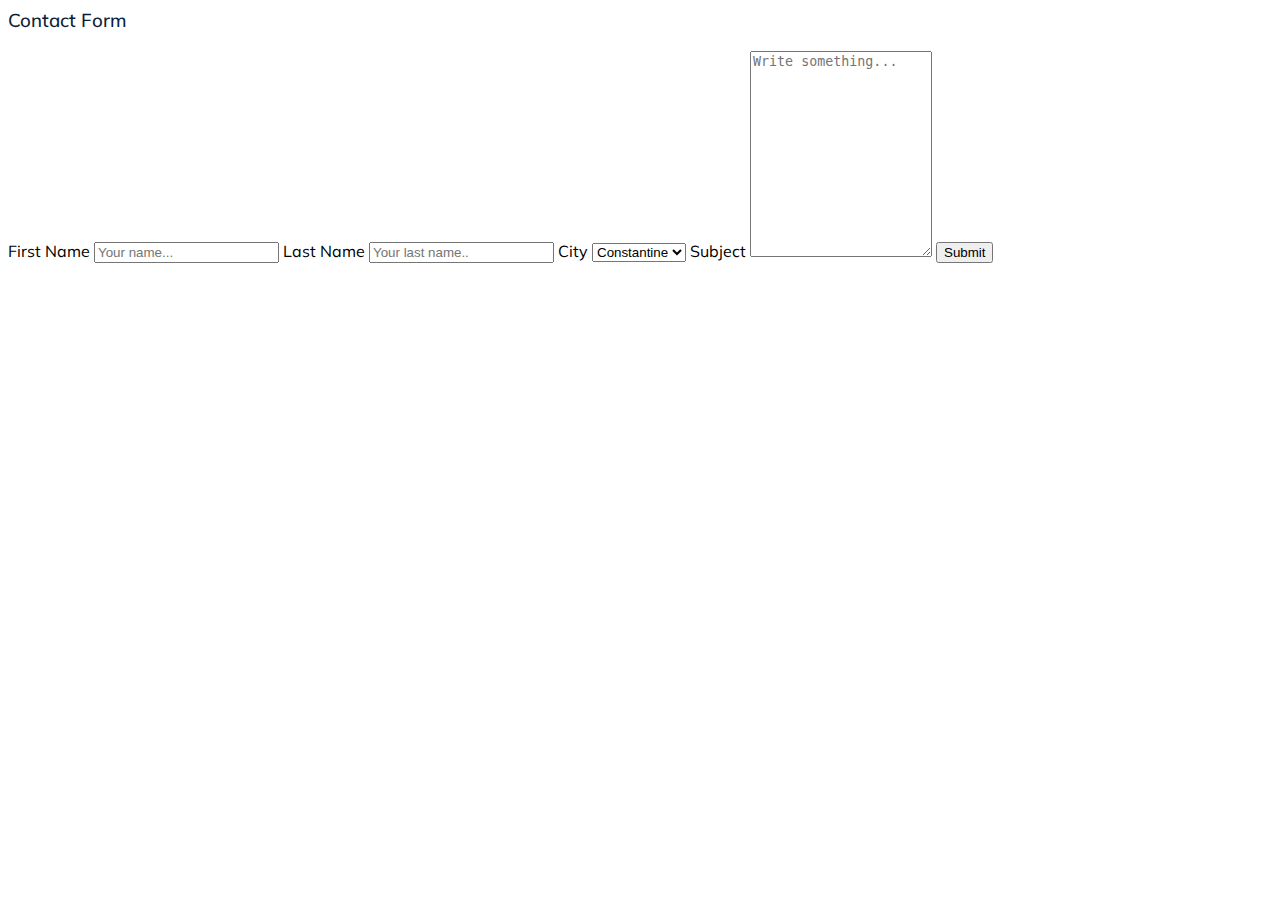
<file: contact.html>
<!DOCTYPE html>
<html lang="en">
<head>
    <meta charset="UTF-8">
    <meta http-equiv="X-UA-Compatible" content="IE=edge">
    <meta name="viewport" content="width=device-width, initial-scale=1.0">
    <link href="style.css" rel="stylesheet">
    <title>Document</title>
</head>
<body>
    <h3>Contact Form</h3>
    <div class="container">

       <form >
         <label for="fname">First Name</label>
         <input type="text" id="fname" name="firstname" placeholder="Your name...">

         <label for="lname">Last Name </label>
         <input type="text" id="lname" name="lastname" placeholder="Your last name..">
           <label  for="city" > City </label>
           <select id="city" name="city" > 
           <option value="constantine">Constantine</option>
           <option value="alger" > Alger</option>
           <option value="oran">Oran</option>
           <option value="batna">Batna</option>
           </select>

            <label for="subject">Subject </label>
            <textarea id="subject" name="subject" placeholder="Write something..." style="height: 200px"></textarea>

              <input type="submit" value="Submit">
             
    



       </form>




    </div>
</body>
</html>
</file>
<file: style.css>
@import url("https://fonts.googleapis.com/css?family=Barlow:300,400,500,600,700,900|Muli:300,400,500,600,700,800,900&display=swap");.white-bg{background:#ffffff}.gray-bg{background:#f5f5f5}.gray-bg{background:#f7f7fd}.white-bg{background:#fff}.black-bg{background:#16161a}.theme-bg{background:#fb246a}.brand-bg{background:#f1f4fa}.testimonial-bg{background:#f9fafc}.white-color{color:#fff}.black-color{color:#16161a}.theme-color{color:#fb246a}.boxed-btn{background:#fff;color:#fb246a !important;display:inline-block;padding:18px 44px;font-family:"Muli",sans-serif;font-size:14px;font-weight:400;border:0;border:1px solid #fb246a;letter-spacing:3px;text-align:center;color:#fb246a;text-transform:uppercase;cursor:pointer}.boxed-btn:hover{background:#fb246a;color:#fff !important;border:1px solid #fb246a}.boxed-btn:focus{outline:none}.boxed-btn.large-width{width:220px}[data-overlay]{position:relative;background-size:cover;background-repeat:no-repeat;background-position:center center}[data-overlay]::before{position:absolute;left:0;top:0;right:0;bottom:0;content:""}[data-opacity="1"]::before{opacity:0.1}[data-opacity="2"]::before{opacity:0.2}[data-opacity="3"]::before{opacity:0.3}[data-opacity="4"]::before{opacity:0.4}[data-opacity="5"]::before{opacity:0.5}[data-opacity="6"]::before{opacity:0.6}[data-opacity="7"]::before{opacity:0.7}[data-opacity="8"]::before{opacity:0.8}[data-opacity="9"]::before{opacity:0.9}body{font-family:"Muli",sans-serif;font-weight:normal;font-style:normal}h1,h2,h3,h4,h5,h6{font-family:"Muli",sans-serif;color:#0b1c39;margin-top:0px;font-style:normal;font-weight:500;text-transform:normal}p{font-family:"Muli",sans-serif;color:#506172;font-size:16px;line-height:30px;margin-bottom:15px;font-weight:normal}.bg-img-1{background-image:url(../img/slider/slider-img-1.jpg)}.bg-img-2{background-image:url(../img/background-img/bg-img-2.jpg)}.cta-bg-1{background-image:url(../img/background-img/bg-img-3.jpg)}.img{max-width:100%;-webkit-transition:all .3s ease-out 0s;-moz-transition:all .3s ease-out 0s;-ms-transition:all .3s ease-out 0s;-o-transition:all .3s ease-out 0s;transition:all .3s ease-out 0s}.f-left{float:left}.f-right{float:right}.fix{overflow:hidden}.clear{clear:both}a,.button{-webkit-transition:all .3s ease-out 0s;-moz-transition:all .3s ease-out 0s;-ms-transition:all .3s ease-out 0s;-o-transition:all .3s ease-out 0s;transition:all .3s ease-out 0s}a:focus,.button:focus{text-decoration:none;outline:none}a{color:#635c5c}a:hover{color:#fff}a:focus,a:hover,.portfolio-cat a:hover,.footer -menu li a:hover{text-decoration:none}a,button{color:#fff;outline:medium none}button:focus,input:focus,input:focus,textarea,textarea:focus{outline:0}.uppercase{text-transform:uppercase}input:focus::-moz-placeholder{opacity:0;-webkit-transition:.4s;-o-transition:.4s;transition:.4s}.capitalize{text-transform:capitalize}h1 a,h2 a,h3 a,h4 a,h5 a,h6 a{color:inherit}ul{margin:0px;padding:0px}li{list-style:none}hr{border-bottom:1px solid #eceff8;border-top:0 none;margin:30px 0;padding:0}.theme-overlay{position:relative}.theme-overlay::before{background:#1696e7 none repeat scroll 0 0;content:"";height:100%;left:0;opacity:0.6;position:absolute;top:0;width:100%}.overlay{position:relative;z-index:0}.overlay::before{position:absolute;content:"";top:0;left:0;width:100%;height:100%;z-index:-1}.overlay2{position:relative;z-index:0}.overlay2::before{position:absolute;content:"";background-color:#2E2200;top:0;left:0;width:100%;height:100%;z-index:-1;opacity:0.5}.section-padding{padding-top:120px;padding-bottom:120px}.separator{border-top:1px solid #f2f2f2}.mb-90{margin-bottom:90px}@media (max-width: 767px){.mb-90{margin-bottom:30px}}@media (min-width: 768px) and (max-width: 991px){.mb-90{margin-bottom:45px}}.owl-carousel .owl-nav div{background:rgba(255,255,255,0.8) none repeat scroll 0 0;height:40px;left:20px;line-height:40px;font-size:22px;color:#646464;opacity:1;visibility:visible;position:absolute;text-align:center;top:50%;transform:translateY(-50%);transition:all 0.3s ease 0s;width:40px}.owl-carousel .owl-nav div.owl-next{left:auto;right:-30px}.owl-carousel .owl-nav div.owl-next i{position:relative;right:0;top:1px}.owl-carousel .owl-nav div.owl-prev i{position:relative;right:1px;top:0px}.owl-carousel:hover .owl-nav div{opacity:1;visibility:visible}.owl-carousel:hover .owl-nav div:hover{color:#fff;background:#ff3500}.btn{background:#fb246a;-moz-user-select:none;text-transform:capitalize;color:#fff;cursor:pointer;display:inline-block;font-size:14px;font-weight:500;letter-spacing:1px;line-height:0;margin-bottom:0;padding:27px 44px;border-radius:0px;margin:10px;cursor:pointer;transition:color 0.4s linear;position:relative;z-index:1;border:0;overflow:hidden;margin:0}.btn::before{content:"";position:absolute;left:0;top:0;width:101%;height:101%;background:#da2461;z-index:1;border-radius:5px;transition:transform 0.5s;transition-timing-function:ease;transform-origin:0 0;transition-timing-function:cubic-bezier(0.5, 1.6, 0.4, 0.7);transform:scaleX(0);border-radius:0}.btn:hover::before{transform:scaleX(1);color:#fff !important;z-index:-1}.head-btn2{background:none;border:1px solid #fb246a;color:#fb246a}@media only screen and (min-width: 992px) and (max-width: 1199px){.head-btn2{padding:27px 34px}}.head-btn2::before{color:#fff !important}.head-btn2:hover{color:#fff}.head-btn1{margin-right:5px}@media only screen and (min-width: 992px) and (max-width: 1199px){.head-btn1{padding:27px 27px}}.border-btn4{border:1px solid #fff;color:#fff}.btn.focus,.btn:focus{outline:0;box-shadow:none}.border-btn{border:1px solid #fb246a;color:#fb246a;font:"Muli",sans-serif;background:none;-moz-user-select:none;padding:27px 44px;margin:0px;text-transform:capitalize;cursor:pointer;display:inline-block;font-size:14px;font-weight:500;letter-spacing:1px;margin-bottom:0;border-radius:0px;position:relative;transition:color 0.4s linear;position:relative;overflow:hidden;margin:0}.border-btn::before{border:1px solid transparent;content:"";position:absolute;left:0;top:0;width:120%;height:105%;background:#da2461;z-index:-1;transition:transform 0.5s;transition-timing-function:ease;transform-origin:0 0;transition-timing-function:cubic-bezier(0.5, 1.6, 0.4, 0.7);transform:scaleY(0);border-radius:0}.border-btn:hover::before{transform:scaleY(1);order:2px solid transparent}.post-btn{border-radius:5px;padding:30px 55px}.border-btn2{border:1px solid #8b92dd;color:#8b92dd;font:"Muli",sans-serif;background:none;-moz-user-select:none;padding:19px 69px;margin:0px;text-transform:uppercase;cursor:pointer;display:inline-block;font-size:14px;font-weight:500;letter-spacing:1px;margin-bottom:0;border-radius:5px;position:relative;transition:color 0.4s linear;position:relative;overflow:hidden;margin:0}@media (max-width: 767px){.border-btn2{padding:19px 30px}}.border-btn2::before{border:1px solid transparent;content:"";position:absolute;left:0;top:0;width:101%;height:101%;background:#8b92dd;z-index:-1;transition:transform 0.5s;transition-timing-function:ease;transform-origin:0 0;transition-timing-function:cubic-bezier(0.5, 1.6, 0.4, 0.7);transform:scaleY(0);border-radius:0px}.border-btn2:hover::before{transform:scaleY(1);order:2px solid transparent}.breadcrumb>.active{color:#888}#scrollUp{background:#fb246a;height:50px;width:50px;right:31px;bottom:18px;color:#fff;font-size:20px;text-align:center;border-radius:50%;line-height:48px;border:2px solid transparent}@media (max-width: 767px){#scrollUp{right:16px}}#scrollUp:hover{color:#fff}.sticky-bar{left:0;margin:auto;position:fixed;top:0;width:100%;-webkit-box-shadow:0 10px 15px rgba(25,25,25,0.1);box-shadow:0 10px 15px rgba(25,25,25,0.1);z-index:9999;-webkit-animation:300ms ease-in-out 0s normal none 1 running fadeInDown;animation:300ms ease-in-out 0s normal none 1 running fadeInDown;-webkit-box-shadow:0 10px 15px rgba(25,25,25,0.1);background:#fff}.mt-5{margin-top:5px}.mt-10{margin-top:10px}.mt-15{margin-top:15px}.mt-20{margin-top:20px}.mt-25{margin-top:25px}.mt-30{margin-top:30px}.mt-35{margin-top:35px}.mt-40{margin-top:40px}.mt-45{margin-top:45px}.mt-50{margin-top:50px}.mt-55{margin-top:55px}.mt-60{margin-top:60px}.mt-65{margin-top:65px}.mt-70{margin-top:70px}.mt-75{margin-top:75px}.mt-80{margin-top:80px}.mt-85{margin-top:85px}.mt-90{margin-top:90px}.mt-95{margin-top:95px}.mt-100{margin-top:100px}.mt-105{margin-top:105px}.mt-110{margin-top:110px}.mt-115{margin-top:115px}.mt-120{margin-top:120px}.mt-125{margin-top:125px}.mt-130{margin-top:130px}.mt-135{margin-top:135px}.mt-140{margin-top:140px}.mt-145{margin-top:145px}.mt-150{margin-top:150px}.mt-155{margin-top:155px}.mt-160{margin-top:160px}.mt-165{margin-top:165px}.mt-170{margin-top:170px}.mt-175{margin-top:175px}.mt-180{margin-top:180px}.mt-185{margin-top:185px}.mt-190{margin-top:190px}.mt-195{margin-top:195px}.mt-200{margin-top:200px}.mb-5{margin-bottom:5px}.mb-10{margin-bottom:10px}.mb-15{margin-bottom:15px}.mb-20{margin-bottom:20px}.mb-25{margin-bottom:25px}.mb-30{margin-bottom:30px}.mb-35{margin-bottom:35px}.mb-40{margin-bottom:40px}.mb-45{margin-bottom:45px}.mb-50{margin-bottom:50px}.mb-55{margin-bottom:55px}.mb-60{margin-bottom:60px}.mb-65{margin-bottom:65px}.mb-70{margin-bottom:70px}.mb-75{margin-bottom:75px}.mb-80{margin-bottom:80px}.mb-85{margin-bottom:85px}.mb-90{margin-bottom:90px}.mb-95{margin-bottom:95px}.mb-100{margin-bottom:100px}.mb-105{margin-bottom:105px}.mb-110{margin-bottom:110px}.mb-115{margin-bottom:115px}.mb-120{margin-bottom:120px}.mb-125{margin-bottom:125px}.mb-130{margin-bottom:130px}.mb-135{margin-bottom:135px}.mb-140{margin-bottom:140px}.mb-145{margin-bottom:145px}.mb-150{margin-bottom:150px}.mb-155{margin-bottom:155px}.mb-160{margin-bottom:160px}.mb-165{margin-bottom:165px}.mb-170{margin-bottom:170px}.mb-175{margin-bottom:175px}.mb-180{margin-bottom:180px}.mb-185{margin-bottom:185px}.mb-190{margin-bottom:190px}.mb-195{margin-bottom:195px}.mb-200{margin-bottom:200px}.ml-5{margin-left:5px}.ml-10{margin-left:10px}.ml-15{margin-left:15px}.ml-20{margin-left:20px}.ml-25{margin-left:25px}.ml-30{margin-left:30px}.ml-35{margin-left:35px}.ml-40{margin-left:40px}.ml-45{margin-left:45px}.ml-50{margin-left:50px}.ml-55{margin-left:55px}.ml-60{margin-left:60px}.ml-65{margin-left:65px}.ml-70{margin-left:70px}.ml-75{margin-left:75px}.ml-80{margin-left:80px}.ml-85{margin-left:85px}.ml-90{margin-left:90px}.ml-95{margin-left:95px}.ml-100{margin-left:100px}.ml-105{margin-left:105px}.ml-110{margin-left:110px}.ml-115{margin-left:115px}.ml-120{margin-left:120px}.ml-125{margin-left:125px}.ml-130{margin-left:130px}.ml-135{margin-left:135px}.ml-140{margin-left:140px}.ml-145{margin-left:145px}.ml-150{margin-left:150px}.ml-155{margin-left:155px}.ml-160{margin-left:160px}.ml-165{margin-left:165px}.ml-170{margin-left:170px}.ml-175{margin-left:175px}.ml-180{margin-left:180px}.ml-185{margin-left:185px}.ml-190{margin-left:190px}.ml-195{margin-left:195px}.ml-200{margin-left:200px}.mr-5{margin-right:5px}.mr-10{margin-right:10px}.mr-15{margin-right:15px}.mr-20{margin-right:20px}.mr-25{margin-right:25px}.mr-30{margin-right:30px}.mr-35{margin-right:35px}.mr-40{margin-right:40px}.mr-45{margin-right:45px}.mr-50{margin-right:50px}.mr-55{margin-right:55px}.mr-60{margin-right:60px}.mr-65{margin-right:65px}.mr-70{margin-right:70px}.mr-75{margin-right:75px}.mr-80{margin-right:80px}.mr-85{margin-right:85px}.mr-90{margin-right:90px}.mr-95{margin-right:95px}.mr-100{margin-right:100px}.mr-105{margin-right:105px}.mr-110{margin-right:110px}.mr-115{margin-right:115px}.mr-120{margin-right:120px}.mr-125{margin-right:125px}.mr-130{margin-right:130px}.mr-135{margin-right:135px}.mr-140{margin-right:140px}.mr-145{margin-right:145px}.mr-150{margin-right:150px}.mr-155{margin-right:155px}.mr-160{margin-right:160px}.mr-165{margin-right:165px}.mr-170{margin-right:170px}.mr-175{margin-right:175px}.mr-180{margin-right:180px}.mr-185{margin-right:185px}.mr-190{margin-right:190px}.mr-195{margin-right:195px}.mr-200{margin-right:200px}.pt-5{padding-top:5px}.pt-10{padding-top:10px}.pt-15{padding-top:15px}.pt-20{padding-top:20px}.pt-25{padding-top:25px}.pt-30{padding-top:30px}.pt-35{padding-top:35px}.pt-40{padding-top:40px}.pt-45{padding-top:45px}.pt-50{padding-top:50px}.pt-55{padding-top:55px}.pt-60{padding-top:60px}.pt-65{padding-top:65px}.pt-70{padding-top:70px}.pt-75{padding-top:75px}.pt-80{padding-top:80px}.pt-85{padding-top:85px}.pt-90{padding-top:90px}.pt-95{padding-top:95px}.pt-100{padding-top:100px}.pt-105{padding-top:105px}.pt-110{padding-top:110px}.pt-115{padding-top:115px}.pt-120{padding-top:120px}.pt-125{padding-top:125px}.pt-130{padding-top:130px}.pt-135{padding-top:135px}.pt-140{padding-top:140px}.pt-145{padding-top:145px}.pt-150{padding-top:150px}.pt-155{padding-top:155px}.pt-160{padding-top:160px}.pt-165{padding-top:165px}.pt-170{padding-top:170px}.pt-175{padding-top:175px}.pt-180{padding-top:180px}.pt-185{padding-top:185px}.pt-190{padding-top:190px}.pt-195{padding-top:195px}.pt-200{padding-top:200px}.pt-260{padding-top:260px}.pb-5{padding-bottom:5px}.pb-10{padding-bottom:10px}.pb-15{padding-bottom:15px}.pb-20{padding-bottom:20px}.pb-25{padding-bottom:25px}.pb-30{padding-bottom:30px}.pb-35{padding-bottom:35px}.pb-40{padding-bottom:40px}.pb-45{padding-bottom:45px}.pb-50{padding-bottom:50px}.pb-55{padding-bottom:55px}.pb-60{padding-bottom:60px}.pb-65{padding-bottom:65px}.pb-70{padding-bottom:70px}.pb-75{padding-bottom:75px}.pb-80{padding-bottom:80px}.pb-85{padding-bottom:85px}.pb-90{padding-bottom:90px}.pb-95{padding-bottom:95px}.pb-100{padding-bottom:100px}.pb-105{padding-bottom:105px}.pb-110{padding-bottom:110px}.pb-115{padding-bottom:115px}.pb-120{padding-bottom:120px}.pb-125{padding-bottom:125px}.pb-130{padding-bottom:130px}.pb-135{padding-bottom:135px}.pb-140{padding-bottom:140px}.pb-145{padding-bottom:145px}.pb-150{padding-bottom:150px}.pb-155{padding-bottom:155px}.pb-160{padding-bottom:160px}.pb-165{padding-bottom:165px}.pb-170{padding-bottom:170px}.pb-175{padding-bottom:175px}.pb-180{padding-bottom:180px}.pb-185{padding-bottom:185px}.pb-190{padding-bottom:190px}.pb-195{padding-bottom:195px}.pb-200{padding-bottom:200px}.pl-5{padding-left:5px}.pl-10{padding-left:10px}.pl-15{padding-left:15px}.pl-20{padding-left:20px}.pl-25{padding-left:25px}.pl-30{padding-left:30px}.pl-35{padding-left:35px}.pl-40{padding-left:40px}.pl-45{padding-left:45px}.pl-50{padding-left:50px}.pl-55{padding-left:55px}.pl-60{padding-left:60px}.pl-65{padding-left:65px}.pl-70{padding-left:70px}.pl-75{padding-left:75px}.pl-80{padding-left:80px}.pl-85{padding-left:85px}.pl-90{padding-left:90px}.pl-95{padding-left:95px}.pl-100{padding-left:100px}.pl-105{padding-left:105px}.pl-110{padding-left:110px}.pl-115{padding-left:115px}.pl-120{padding-left:120px}.pl-125{padding-left:125px}.pl-130{padding-left:130px}.pl-135{padding-left:135px}.pl-140{padding-left:140px}.pl-145{padding-left:145px}.pl-150{padding-left:150px}.pl-155{padding-left:155px}.pl-160{padding-left:160px}.pl-165{padding-left:165px}.pl-170{padding-left:170px}.pl-175{padding-left:175px}.pl-180{padding-left:180px}.pl-185{padding-left:185px}.pl-190{padding-left:190px}.pl-195{padding-left:195px}.pl-200{padding-left:200px}.pr-5{padding-right:5px}.pr-10{padding-right:10px}.pr-15{padding-right:15px}.pr-20{padding-right:20px}.pr-25{padding-right:25px}.pr-30{padding-right:30px}.pr-35{padding-right:35px}.pr-40{padding-right:40px}.pr-45{padding-right:45px}.pr-50{padding-right:50px}.pr-55{padding-right:55px}.pr-60{padding-right:60px}.pr-65{padding-right:65px}.pr-70{padding-right:70px}.pr-75{padding-right:75px}.pr-80{padding-right:80px}.pr-85{padding-right:85px}.pr-90{padding-right:90px}.pr-95{padding-right:95px}.pr-100{padding-right:100px}.pr-105{padding-right:105px}.pr-110{padding-right:110px}.pr-115{padding-right:115px}.pr-120{padding-right:120px}.pr-125{padding-right:125px}.pr-130{padding-right:130px}.pr-135{padding-right:135px}.pr-140{padding-right:140px}.pr-145{padding-right:145px}.pr-150{padding-right:150px}.pr-155{padding-right:155px}.pr-160{padding-right:160px}.pr-165{padding-right:165px}.pr-170{padding-right:170px}.pr-175{padding-right:175px}.pr-180{padding-right:180px}.pr-185{padding-right:185px}.pr-190{padding-right:190px}.pr-195{padding-right:195px}.pr-200{padding-right:200px}.bounce-animate{animation-name:float-bob;animation-duration:2s;animation-iteration-count:infinite;-moz-animation-name:float-bob;-moz-animation-duration:2s;-moz-animation-iteration-count:infinite;-moz-animation-timing-function:linear;-ms-animation-name:float-bob;-ms-animation-duration:2s;-ms-animation-iteration-count:infinite;-ms-animation-timing-function:linear;-o-animation-name:float-bob;-o-animation-duration:2s;-o-animation-iteration-count:infinite;-o-animation-timing-function:linear}@-webkit-keyframes float-bob{0%{-webkit-transform:translateY(-20px);transform:translateY(-20px)}50%{-webkit-transform:translateY(-10px);transform:translateY(-10px)}100%{-webkit-transform:translateY(-20px);transform:translateY(-20px)}}.heartbeat{animation:heartbeat 1s infinite alternate}@-webkit-keyframes heartbeat{to{-webkit-transform:scale(1.03);transform:scale(1.03)}}.rotateme{-webkit-animation-name:rotateme;animation-name:rotateme;-webkit-animation-duration:30s;animation-duration:30s;-webkit-animation-iteration-count:infinite;animation-iteration-count:infinite;-webkit-animation-timing-function:linear;animation-timing-function:linear}@keyframes rotateme{from{-webkit-transform:rotate(0deg);transform:rotate(0deg)}to{-webkit-transform:rotate(360deg);transform:rotate(360deg)}}@-webkit-keyframes rotateme{from{-webkit-transform:rotate(0deg)}to{-webkit-transform:rotate(360deg)}}.preloader{background-color:#f7f7f7;width:100%;height:100%;position:fixed;top:0;left:0;right:0;bottom:0;z-index:999999;-webkit-transition:.6s;-o-transition:.6s;transition:.6s;margin:0 auto}.preloader .preloader-circle{width:100px;height:100px;position:relative;border-style:solid;border-width:1px;border-top-color:#fb246a;border-bottom-color:transparent;border-left-color:transparent;border-right-color:transparent;z-index:10;border-radius:50%;-webkit-box-shadow:0 1px 5px 0 rgba(35,181,185,0.15);box-shadow:0 1px 5px 0 rgba(35,181,185,0.15);background-color:#ffffff;-webkit-animation:zoom 2000ms infinite ease;animation:zoom 2000ms infinite ease;-webkit-transition:.6s;-o-transition:.6s;transition:.6s}.preloader .preloader-circle2{border-top-color:#0078ff}.preloader .preloader-img{position:absolute;top:50%;z-index:200;left:0;right:0;margin:0 auto;text-align:center;display:inline-block;-webkit-transform:translateY(-50%);-ms-transform:translateY(-50%);transform:translateY(-50%);padding-top:6px;-webkit-transition:.6s;-o-transition:.6s;transition:.6s}.preloader .preloader-img img{max-width:55px}.preloader .pere-text strong{font-weight:800;color:#dca73a;text-transform:uppercase}@-webkit-keyframes zoom{0%{-webkit-transform:rotate(0deg);transform:rotate(0deg);-webkit-transition:.6s;-o-transition:.6s;transition:.6s}100%{-webkit-transform:rotate(360deg);transform:rotate(360deg);-webkit-transition:.6s;-o-transition:.6s;transition:.6s}}@keyframes zoom{0%{-webkit-transform:rotate(0deg);transform:rotate(0deg);-webkit-transition:.6s;-o-transition:.6s;transition:.6s}100%{-webkit-transform:rotate(360deg);transform:rotate(360deg);-webkit-transition:.6s;-o-transition:.6s;transition:.6s}}.section-padding2{padding-top:200px;padding-bottom:200px}@media only screen and (min-width: 1200px) and (max-width: 1600px){.section-padding2{padding-top:200px;padding-bottom:200px}}@media only screen and (min-width: 992px) and (max-width: 1199px){.section-padding2{padding-top:200px;padding-bottom:200px}}@media only screen and (min-width: 768px) and (max-width: 991px){.section-padding2{padding-top:100px;padding-bottom:100px}}@media only screen and (min-width: 576px) and (max-width: 767px){.section-padding2{padding-top:70px;padding-bottom:70px}}@media (max-width: 767px){.section-padding2{padding-top:70px;padding-bottom:70px}}.section-padding30{padding-top:200px;padding-bottom:170px}@media only screen and (min-width: 1200px) and (max-width: 1600px){.section-padding30{padding-top:200px;padding-bottom:170px}}@media only screen and (min-width: 992px) and (max-width: 1199px){.section-padding30{padding-top:150px;padding-bottom:120px}}@media only screen and (min-width: 768px) and (max-width: 991px){.section-padding30{padding-top:100px;padding-bottom:70px}}@media only screen and (min-width: 576px) and (max-width: 767px){.section-padding30{padding-top:60px;padding-bottom:28px}}@media (max-width: 767px){.section-padding30{padding-top:60px;padding-bottom:28px}}.section-pad-t30{padding-top:195px;padding-bottom:195px}@media only screen and (min-width: 1200px) and (max-width: 1600px){.section-pad-t30{padding-top:195px;padding-bottom:195px}}@media only screen and (min-width: 992px) and (max-width: 1199px){.section-pad-t30{padding-top:195px;padding-bottom:195px}}@media only screen and (min-width: 768px) and (max-width: 991px){.section-pad-t30{padding-top:95px;padding-bottom:95px}}@media only screen and (min-width: 576px) and (max-width: 767px){.section-pad-t30{padding-top:65px;padding-bottom:65px}}@media (max-width: 767px){.section-pad-t30{padding-top:65px;padding-bottom:65px}}.feature-padding{padding-top:195px;padding-bottom:130px}@media only screen and (min-width: 992px) and (max-width: 1199px){.feature-padding{padding-top:195px;padding-bottom:130px}}@media only screen and (min-width: 768px) and (max-width: 991px){.feature-padding{padding-top:70px;padding-bottom:50px}}@media only screen and (min-width: 576px) and (max-width: 767px){.feature-padding{padding-top:70px;padding-bottom:50px}}@media (max-width: 767px){.feature-padding{padding-top:70px;padding-bottom:50px}}.section-padding3{padding-top:200px;padding-bottom:200px}@media only screen and (min-width: 1200px) and (max-width: 1600px){.section-padding3{padding-top:200px;padding-bottom:200px}}@media only screen and (min-width: 992px) and (max-width: 1199px){.section-padding3{padding-top:150px;padding-bottom:150px}}@media only screen and (min-width: 768px) and (max-width: 991px){.section-padding3{padding-top:50px;padding-bottom:100px}}@media only screen and (min-width: 576px) and (max-width: 767px){.section-padding3{padding-top:60px;padding-bottom:60px}}@media (max-width: 767px){.section-padding3{padding-top:40px;padding-bottom:70px}}.section-padd-top30{padding-top:170px;padding-bottom:200px}@media only screen and (min-width: 1200px) and (max-width: 1600px){.section-padd-top30{padding-top:170px;padding-bottom:200px}}@media only screen and (min-width: 992px) and (max-width: 1199px){.section-padd-top30{padding-top:170px;padding-bottom:200px}}@media only screen and (min-width: 768px) and (max-width: 991px){.section-padd-top30{padding-top:100px;padding-bottom:160px}}@media only screen and (min-width: 576px) and (max-width: 767px){.section-padd-top30{padding-top:50px;padding-bottom:90px}}@media (max-width: 767px){.section-padd-top30{padding-top:35px;padding-bottom:90px}}.testimonial-padding{padding-top:190px;padding-bottom:220px}@media only screen and (min-width: 992px) and (max-width: 1199px){.testimonial-padding{padding-top:150px;padding-bottom:150px}}@media only screen and (min-width: 768px) and (max-width: 991px){.testimonial-padding{padding-top:100px;padding-bottom:100px}}@media only screen and (min-width: 576px) and (max-width: 767px){.testimonial-padding{padding-top:80px;padding-bottom:100px}}@media (max-width: 767px){.testimonial-padding{padding-top:80px;padding-bottom:100px}}.blog-h-padding{padding-top:190px;padding-bottom:170px}@media only screen and (min-width: 992px) and (max-width: 1199px){.blog-h-padding{padding-top:150px;padding-bottom:100px}}@media only screen and (min-width: 768px) and (max-width: 991px){.blog-h-padding{padding-top:70px;padding-bottom:40px}}@media only screen and (min-width: 576px) and (max-width: 767px){.blog-h-padding{padding-top:70px;padding-bottom:40px}}@media (max-width: 767px){.blog-h-padding{padding-top:70px;padding-bottom:40px}}.footer-padding{padding-top:170px;padding-bottom:20px}@media only screen and (min-width: 1200px) and (max-width: 1600px){.footer-padding{padding-top:170px;padding-bottom:20px}}@media only screen and (min-width: 992px) and (max-width: 1199px){.footer-padding{padding-top:170px;padding-bottom:20px}}@media only screen and (min-width: 768px) and (max-width: 991px){.footer-padding{padding-top:100px;padding-bottom:20px}}@media only screen and (min-width: 576px) and (max-width: 767px){.footer-padding{padding-top:80px;padding-bottom:0px}}@media (max-width: 767px){.footer-padding{padding-top:80px;padding-bottom:0px}}.section-tittle h2{color:#28395a;font-size:50px;font-weight:700;line-height:1.2;margin-bottom:95px}@media (max-width: 767px){.section-tittle h2{font-size:30px;line-height:1.4;margin-bottom:50px}}.section-tittle span{color:#fb246a;text-transform:uppercase;margin-bottom:28px;display:block}.section-tittle.white-text h2{color:#fff}.small-section-tittle h4{color:#28395a;font-size:18px;font-weight:600;line-height:1.2;margin-bottom:20px}.small-section-tittle2 h4{color:#1e2147;font-size:18px;font-weight:600;line-height:1.2;margin-bottom:20px}.small-section-tittle2 .ion{float:left;padding-right:16px}.section-tittle2 h2{margin-bottom:35px}@media only screen and (min-width: 992px) and (max-width: 1199px){.section-tittle2 h2{font-size:43px}}@media (max-width: 767px){.section-tittle2 h2{font-size:29px}}.section-overly{position:relative;z-index:0}.section-overly::before{position:absolute;content:"";background-color:rgba(31,43,123,0.8);width:100%;height:100%;left:0;top:0;bottom:0;right:0;z-index:-1;background-repeat:no-repeat}.white-bg{background:#ffffff}.gray-bg{background:#f5f5f5}.gray-bg{background:#f7f7fd}.white-bg{background:#fff}.black-bg{background:#16161a}.theme-bg{background:#fb246a}.brand-bg{background:#f1f4fa}.testimonial-bg{background:#f9fafc}.white-color{color:#fff}.black-color{color:#16161a}.theme-color{color:#fb246a}.latest-blog-area .area-heading{margin-bottom:70px}.blog_area a{color:"Muli",sans-serif !important;text-decoration:none;transition:.4s}.blog_area a:hover,.blog_area a :hover{background:-webkit-linear-gradient(131deg, #fb246a 0%, #fb246a 99%);-webkit-background-clip:text;-webkit-text-fill-color:transparent;text-decoration:none;transition:.4s}.single-blog{overflow:hidden;margin-bottom:30px}.single-blog:hover{box-shadow:0px 10px 20px 0px rgba(42,34,123,0.1)}.single-blog .thumb{overflow:hidden;position:relative}.single-blog .thumb:after{content:'';position:absolute;left:0;top:0;width:100%;height:100%;background:#000;opacity:0;-webkit-transition:all .3s ease-out 0s;-moz-transition:all .3s ease-out 0s;-ms-transition:all .3s ease-out 0s;-o-transition:all .3s ease-out 0s;transition:all .3s ease-out 0s}.single-blog h4{border-bottom:1px solid #dfdfdf;padding-bottom:34px;margin-bottom:25px}.single-blog a{font-size:20px;font-weight:600}.single-blog .date{color:#666666;text-align:left;display:inline-block;font-size:13px;font-weight:300}.single-blog .tag{text-align:left;display:inline-block;float:left;font-size:13px;font-weight:300;margin-right:22px;position:relative}.single-blog .tag:after{content:'';position:absolute;width:1px;height:10px;background:#acacac;right:-12px;top:7px}@media (max-width: 1199px){.single-blog .tag{margin-right:8px}.single-blog .tag:after{display:none}}.single-blog .likes{margin-right:16px}@media (max-width: 800px){.single-blog{margin-bottom:30px}}.single-blog .single-blog-content{padding:30px}.single-blog .single-blog-content .meta-bottom p{font-size:13px;font-weight:300}.single-blog .single-blog-content .meta-bottom i{color:#fdcb9e;font-size:13px;margin-right:7px}@media (max-width: 1199px){.single-blog .single-blog-content{padding:15px}}.single-blog:hover .thumb:after{opacity:.7;-webkit-transition:all .3s ease-out 0s;-moz-transition:all .3s ease-out 0s;-ms-transition:all .3s ease-out 0s;-o-transition:all .3s ease-out 0s;transition:all .3s ease-out 0s}@media (max-width: 1199px){.single-blog h4{transition:all 300ms linear 0s;border-bottom:1px solid #dfdfdf;padding-bottom:14px;margin-bottom:12px}.single-blog h4 a{font-size:18px}}.full_image.single-blog{position:relative}.full_image.single-blog .single-blog-content{position:absolute;left:35px;bottom:0;opacity:0;visibility:hidden;-webkit-transition:all .3s ease-out 0s;-moz-transition:all .3s ease-out 0s;-ms-transition:all .3s ease-out 0s;-o-transition:all .3s ease-out 0s;transition:all .3s ease-out 0s}@media (min-width: 992px){.full_image.single-blog .single-blog-content{bottom:100px}}.full_image.single-blog h4{-webkit-transition:all .3s ease-out 0s;-moz-transition:all .3s ease-out 0s;-ms-transition:all .3s ease-out 0s;-o-transition:all .3s ease-out 0s;transition:all .3s ease-out 0s;border-bottom:none;padding-bottom:5px}.full_image.single-blog a{font-size:20px;font-weight:600}.full_image.single-blog .date{color:#fff}.full_image.single-blog:hover .single-blog-content{opacity:1;visibility:visible;-webkit-transition:all .3s ease-out 0s;-moz-transition:all .3s ease-out 0s;-ms-transition:all .3s ease-out 0s;-o-transition:all .3s ease-out 0s;transition:all .3s ease-out 0s}.l_blog_item .l_blog_text .date{margin-top:24px;margin-bottom:15px}.l_blog_item .l_blog_text .date a{font-size:12px}.l_blog_item .l_blog_text h4{font-size:18px;border-bottom:1px solid #eeeeee;margin-bottom:0px;padding-bottom:20px;-webkit-transition:all .3s ease-out 0s;-moz-transition:all .3s ease-out 0s;-ms-transition:all .3s ease-out 0s;-o-transition:all .3s ease-out 0s;transition:all .3s ease-out 0s}.l_blog_item .l_blog_text p{margin-bottom:0px;padding-top:20px}.causes_slider .owl-dots{text-align:center;margin-top:80px}.causes_slider .owl-dots .owl-dot{height:14px;width:14px;background:#eeeeee;display:inline-block;margin-right:7px}.causes_slider .owl-dots .owl-dot:last-child{margin-right:0px}.causes_item{background:#fff}.causes_item .causes_img{position:relative}.causes_item .causes_img .c_parcent{position:absolute;bottom:0px;width:100%;left:0px;height:3px;background:rgba(255,255,255,0.5)}.causes_item .causes_img .c_parcent span{width:70%;height:3px;position:absolute;left:0px;bottom:0px}.causes_item .causes_img .c_parcent span:before{content:"75%";position:absolute;right:-10px;bottom:0px;color:#fff;padding:0px 5px}.causes_item .causes_text{padding:30px 35px 40px 30px}.causes_item .causes_text h4{font-size:18px;font-weight:600;margin-bottom:15px;cursor:pointer}.causes_item .causes_text p{font-size:14px;line-height:24px;font-weight:300;margin-bottom:0px}.causes_item .causes_bottom a{width:50%;border:1px solid;text-align:center;float:left;line-height:50px;color:#fff;font-size:14px;font-weight:500}.causes_item .causes_bottom a+a{border-color:#eeeeee;background:#fff;font-size:14px}.latest_blog_area{background:#f9f9ff}.single-recent-blog-post{margin-bottom:30px}.single-recent-blog-post .thumb{overflow:hidden}.single-recent-blog-post .thumb img{transition:all 0.7s linear}.single-recent-blog-post .details{padding-top:30px}.single-recent-blog-post .details .sec_h4{line-height:24px;padding:10px 0px 13px;transition:all 0.3s linear}.single-recent-blog-post .date{font-size:14px;line-height:24px;font-weight:400}.single-recent-blog-post:hover img{transform:scale(1.23) rotate(10deg)}.tags .tag_btn{font-size:12px;font-weight:500;line-height:20px;border:1px solid #eeeeee;display:inline-block;padding:1px 18px;text-align:center}.tags .tag_btn+.tag_btn{margin-left:2px}.blog_categorie_area{padding-top:30px;padding-bottom:30px}@media (min-width: 900px){.blog_categorie_area{padding-top:80px;padding-bottom:80px}}@media (min-width: 1100px){.blog_categorie_area{padding-top:120px;padding-bottom:120px}}.categories_post{position:relative;text-align:center;cursor:pointer}.categories_post img{max-width:100%}.categories_post .categories_details{position:absolute;top:20px;left:20px;right:20px;bottom:20px;background:rgba(34,34,34,0.75);color:#fff;transition:all 0.3s linear;display:flex;align-items:center;justify-content:center}.categories_post .categories_details h5{margin-bottom:0px;font-size:18px;line-height:26px;text-transform:uppercase;color:#fff;position:relative}.categories_post .categories_details p{font-weight:300;font-size:14px;line-height:26px;margin-bottom:0px}.categories_post .categories_details .border_line{margin:10px 0px;background:#fff;width:100%;height:1px}.categories_post:hover .categories_details{background:rgba(222,99,32,0.85)}.blog_item{margin-bottom:50px}.blog_details{padding:30px 0 20px 10px;box-shadow:0px 10px 20px 0px rgba(221,221,221,0.3)}@media (min-width: 768px){.blog_details{padding:60px 30px 35px 35px}}.blog_details p{margin-bottom:30px}.blog_details a{color:#242b5e}.blog_details a:hover{color:#fb246a}.blog_details h2{font-size:18px;font-weight:600;margin-bottom:8px}@media (min-width: 768px){.blog_details h2{font-size:24px;margin-bottom:15px}}.blog-info-link li{float:left;font-size:14px}.blog-info-link li a{color:#999999}.blog-info-link li i,.blog-info-link li span{font-size:13px;margin-right:5px}.blog-info-link li::after{content:"|";padding-left:10px;padding-right:10px}.blog-info-link li:last-child::after{display:none}.blog-info-link::after{content:"";display:block;clear:both;display:table}.blog_item_img{position:relative}.blog_item_img .blog_item_date{position:absolute;bottom:-10px;left:10px;display:block;color:#fff;background-color:#fb246a;padding:8px 15px;border-radius:5px}@media (min-width: 768px){.blog_item_img .blog_item_date{bottom:-20px;left:40px;padding:13px 30px}}.blog_item_img .blog_item_date h3{font-size:22px;font-weight:600;color:#fff;margin-bottom:0;line-height:1.2}@media (min-width: 768px){.blog_item_img .blog_item_date h3{font-size:30px}}.blog_item_img .blog_item_date p{font-size:18px;margin-bottom:0;color:#fff}@media (min-width: 768px){.blog_item_img .blog_item_date p{font-size:18px}}.blog_right_sidebar .widget_title{font-size:20px;margin-bottom:40px}.blog_right_sidebar .widget_title::after{content:"";display:block;padding-top:15px;border-bottom:1px solid #f0e9ff}.blog_right_sidebar .single_sidebar_widget{background:#fbf9ff;padding:30px;margin-bottom:30px}.blog_right_sidebar .single_sidebar_widget .btn_1{margin-top:0px}.blog_right_sidebar .search_widget .form-control{height:50px;border-color:#f0e9ff;font-size:13px;color:#999999;padding-left:20px;border-radius:0;border-right:0}.blog_right_sidebar .search_widget .form-control::placeholder{color:#999999}.blog_right_sidebar .search_widget .form-control:focus{border-color:#f0e9ff;outline:0;box-shadow:none}.blog_right_sidebar .search_widget .input-group button{background:#fb246a;border-left:0;border:1px solid #f0e9ff;padding:4px 15px;border-left:0;cursor:pointer}.blog_right_sidebar .search_widget .input-group button i{color:#fff}.blog_right_sidebar .search_widget .input-group button span{font-size:14px;color:#999999}.blog_right_sidebar .newsletter_widget .form-control{height:50px;border-color:#f0e9ff;font-size:13px;color:#999999;padding-left:20px;border-radius:0}.blog_right_sidebar .newsletter_widget .form-control::placeholder{color:#999999}.blog_right_sidebar .newsletter_widget .form-control:focus{border-color:#f0e9ff;outline:0;box-shadow:none}.blog_right_sidebar .newsletter_widget .input-group button{background:#fff;border-left:0;border:1px solid #f0e9ff;padding:4px 15px;border-left:0}.blog_right_sidebar .newsletter_widget .input-group button i,.blog_right_sidebar .newsletter_widget .input-group button span{font-size:14px;color:#fff}.blog_right_sidebar .post_category_widget .cat-list li{border-bottom:1px solid #f0e9ff;transition:all 0.3s ease 0s;padding-bottom:12px}.blog_right_sidebar .post_category_widget .cat-list li:last-child{border-bottom:0}.blog_right_sidebar .post_category_widget .cat-list li a{font-size:14px;line-height:20px;color:#888888}.blog_right_sidebar .post_category_widget .cat-list li a p{margin-bottom:0px}.blog_right_sidebar .post_category_widget .cat-list li+li{padding-top:15px}.blog_right_sidebar .popular_post_widget .post_item .media-body{justify-content:center;align-self:center;padding-left:20px}.blog_right_sidebar .popular_post_widget .post_item .media-body h3{font-size:16px;line-height:20px;margin-bottom:6px;transition:all 0.3s linear}.blog_right_sidebar .popular_post_widget .post_item .media-body a:hover{color:#fff}.blog_right_sidebar .popular_post_widget .post_item .media-body p{font-size:14px;line-height:21px;margin-bottom:0px}.blog_right_sidebar .popular_post_widget .post_item+.post_item{margin-top:20px}.blog_right_sidebar .tag_cloud_widget ul li{display:inline-block}.blog_right_sidebar .tag_cloud_widget ul li a{display:inline-block;border:1px solid #eeeeee;background:#fff;padding:4px 20px;margin-bottom:8px;margin-right:3px;transition:all 0.3s ease 0s;color:#888888;font-size:13px}.blog_right_sidebar .tag_cloud_widget ul li a:hover{background:#fb246a;color:#fff !important;-webkit-text-fill-color:#fff;text-decoration:none;-webkit-transition:0.5s;transition:0.5s}.blog_right_sidebar .instagram_feeds .instagram_row{display:flex;margin-right:-6px;margin-left:-6px}.blog_right_sidebar .instagram_feeds .instagram_row li{width:33.33%;float:left;padding-right:6px;padding-left:6px;margin-bottom:15px}.blog_right_sidebar .br{width:100%;height:1px;background:#eee;margin:30px 0px}.blog-pagination{margin-top:80px}.blog-pagination .page-link{font-size:14px;position:relative;display:block;padding:0;text-align:center;margin-left:-1px;line-height:45px;width:45px;height:45px;border-radius:0 !important;color:#8a8a8a;border:1px solid #f0e9ff;margin-right:10px}.blog-pagination .page-link i,.blog-pagination .page-link span{font-size:13px}.blog-pagination .page-item.active .page-link{background-color:#fbf9ff;border-color:#f0e9ff;color:#888888}.blog-pagination .page-item:last-child .page-link{margin-right:0}.single-post-area .blog_details{box-shadow:none;padding:0}.single-post-area .social-links{padding-top:10px}.single-post-area .social-links li{display:inline-block;margin-bottom:10px}.single-post-area .social-links li a{color:#cccccc;padding:7px;font-size:14px;transition:all 0.2s linear}.single-post-area .blog_details{padding-top:26px}.single-post-area .blog_details p{margin-bottom:20px;font-size:15px}.single-post-area .quote-wrapper{background:rgba(130,139,178,0.1);padding:15px;line-height:1.733;color:#888888;font-style:italic;margin-top:25px;margin-bottom:25px}@media (min-width: 768px){.single-post-area .quote-wrapper{padding:30px}}.single-post-area .quotes{background:#fff;padding:15px 15px 15px 20px;border-left:2px solid}@media (min-width: 768px){.single-post-area .quotes{padding:25px 25px 25px 30px}}.single-post-area .arrow{position:absolute}.single-post-area .arrow .lnr{font-size:20px;font-weight:600}.single-post-area .thumb .overlay-bg{background:rgba(0,0,0,0.8)}.single-post-area .navigation-top{padding-top:15px;border-top:1px solid #f0e9ff}.single-post-area .navigation-top p{margin-bottom:0}.single-post-area .navigation-top .like-info{font-size:14px}.single-post-area .navigation-top .like-info i,.single-post-area .navigation-top .like-info span{font-size:16px;margin-right:5px}.single-post-area .navigation-top .comment-count{font-size:14px}.single-post-area .navigation-top .comment-count i,.single-post-area .navigation-top .comment-count span{font-size:16px;margin-right:5px}.single-post-area .navigation-top .social-icons li{display:inline-block;margin-right:15px}.single-post-area .navigation-top .social-icons li:last-child{margin:0}.single-post-area .navigation-top .social-icons li i,.single-post-area .navigation-top .social-icons li span{font-size:14px;color:#999999}.single-post-area .blog-author{padding:40px 30px;background:#fbf9ff;margin-top:50px}@media (max-width: 600px){.single-post-area .blog-author{padding:20px 8px}}.single-post-area .blog-author img{width:90px;height:90px;border-radius:50%;margin-right:30px}@media (max-width: 600px){.single-post-area .blog-author img{margin-right:15px;width:45px;height:45px}}.single-post-area .blog-author a{display:inline-block}.single-post-area .blog-author a:hover{color:#fb246a}.single-post-area .blog-author p{margin-bottom:0;font-size:15px}.single-post-area .blog-author h4{font-size:16px}.single-post-area .navigation-area{border-bottom:1px solid #eee;padding-bottom:30px;margin-top:55px}.single-post-area .navigation-area p{margin-bottom:0px}.single-post-area .navigation-area h4{font-size:18px;line-height:25px}.single-post-area .navigation-area .nav-left{text-align:left}.single-post-area .navigation-area .nav-left .thumb{margin-right:20px;background:#000}.single-post-area .navigation-area .nav-left .thumb img{-webkit-transition:all .3s ease-out 0s;-moz-transition:all .3s ease-out 0s;-ms-transition:all .3s ease-out 0s;-o-transition:all .3s ease-out 0s;transition:all .3s ease-out 0s}.single-post-area .navigation-area .nav-left .lnr{margin-left:20px;opacity:0;-webkit-transition:all .3s ease-out 0s;-moz-transition:all .3s ease-out 0s;-ms-transition:all .3s ease-out 0s;-o-transition:all .3s ease-out 0s;transition:all .3s ease-out 0s}.single-post-area .navigation-area .nav-left:hover .lnr{opacity:1}.single-post-area .navigation-area .nav-left:hover .thumb img{opacity:.5}@media (max-width: 767px){.single-post-area .navigation-area .nav-left{margin-bottom:30px}}.single-post-area .navigation-area .nav-right{text-align:right}.single-post-area .navigation-area .nav-right .thumb{margin-left:20px;background:#000}.single-post-area .navigation-area .nav-right .thumb img{-webkit-transition:all .3s ease-out 0s;-moz-transition:all .3s ease-out 0s;-ms-transition:all .3s ease-out 0s;-o-transition:all .3s ease-out 0s;transition:all .3s ease-out 0s}.single-post-area .navigation-area .nav-right .lnr{margin-right:20px;opacity:0;-webkit-transition:all .3s ease-out 0s;-moz-transition:all .3s ease-out 0s;-ms-transition:all .3s ease-out 0s;-o-transition:all .3s ease-out 0s;transition:all .3s ease-out 0s}.single-post-area .navigation-area .nav-right:hover .lnr{opacity:1}.single-post-area .navigation-area .nav-right:hover .thumb img{opacity:.5}@media (max-width: 991px){.single-post-area .sidebar-widgets{padding-bottom:0px}}.comments-area{background:transparent;border-top:1px solid #eee;padding:45px 0;margin-top:50px}@media (max-width: 414px){.comments-area{padding:50px 8px}}.comments-area h4{margin-bottom:35px;font-size:18px}.comments-area h5{font-size:16px;margin-bottom:0px}.comments-area .comment-list{padding-bottom:48px}.comments-area .comment-list:last-child{padding-bottom:0px}.comments-area .comment-list.left-padding{padding-left:25px}@media (max-width: 413px){.comments-area .comment-list .single-comment h5{font-size:12px}.comments-area .comment-list .single-comment .date{font-size:11px}.comments-area .comment-list .single-comment .comment{font-size:10px}}.comments-area .thumb{margin-right:20px}.comments-area .thumb img{width:70px;border-radius:50%}.comments-area .date{font-size:14px;color:#999999;margin-bottom:0;margin-left:20px}.comments-area .comment{margin-bottom:10px;color:#777777;font-size:15px}.comments-area .btn-reply{background-color:transparent;color:#888888;padding:5px 18px;font-size:14px;display:block;font-weight:400}.comment-form{border-top:1px solid #eee;padding-top:45px;margin-top:50px;margin-bottom:20px}.comment-form .form-group{margin-bottom:30px}.comment-form h4{margin-bottom:40px;font-size:18px;line-height:22px}.comment-form .name{padding-left:0px}@media (max-width: 767px){.comment-form .name{padding-right:0px;margin-bottom:1rem}}.comment-form .email{padding-right:0px}@media (max-width: 991px){.comment-form .email{padding-left:0px}}.comment-form .form-control{border:1px solid #f0e9ff;border-radius:5px;height:48px;padding-left:18px;font-size:13px;background:transparent}.comment-form .form-control:focus{outline:0;box-shadow:none}.comment-form .form-control::placeholder{font-weight:300;color:#999999}.comment-form .form-control::placeholder{color:#777777}.comment-form textarea{padding-top:18px;border-radius:12px;height:100% !important}.comment-form ::-webkit-input-placeholder{font-size:13px;color:#777}.comment-form ::-moz-placeholder{font-size:13px;color:#777}.comment-form :-ms-input-placeholder{font-size:13px;color:#777}.comment-form :-moz-placeholder{font-size:13px;color:#777}.home-blog-area .home-blog-single{-webkit-transition:all .4s ease-out 0s;-moz-transition:all .4s ease-out 0s;-ms-transition:all .4s ease-out 0s;-o-transition:all .4s ease-out 0s;transition:all .4s ease-out 0s}.home-blog-area .home-blog-single .blog-img-cap .blog-img{overflow:hidden;position:relative}.home-blog-area .home-blog-single .blog-img-cap .blog-img img{width:100%;-webkit-transform:scale 1;-ms-transform:scale 1;transform:scale 1;transition:all 0.5s ease-out 0s}.home-blog-area .home-blog-single .blog-img-cap .blog-img .blog-date{background:#ff2424;padding:15px 34px;display:inline-block;position:absolute;bottom:0;left:0}@media only screen and (min-width: 768px) and (max-width: 991px){.home-blog-area .home-blog-single .blog-img-cap .blog-img .blog-date{padding:8px 20px}}@media only screen and (min-width: 576px) and (max-width: 767px){.home-blog-area .home-blog-single .blog-img-cap .blog-img .blog-date{padding:8px 20px}}@media (max-width: 767px){.home-blog-area .home-blog-single .blog-img-cap .blog-img .blog-date{padding:8px 20px}}.home-blog-area .home-blog-single .blog-img-cap .blog-img .blog-date span{color:#fff;font-size:25px;font-weight:600;line-height:1;margin:0}@media only screen and (min-width: 768px) and (max-width: 991px){.home-blog-area .home-blog-single .blog-img-cap .blog-img .blog-date span{font-size:22px}}@media only screen and (min-width: 576px) and (max-width: 767px){.home-blog-area .home-blog-single .blog-img-cap .blog-img .blog-date span{font-size:22px}}@media (max-width: 767px){.home-blog-area .home-blog-single .blog-img-cap .blog-img .blog-date span{font-size:22px}}.home-blog-area .home-blog-single .blog-img-cap .blog-img .blog-date p{color:#fff;margin:0}.home-blog-area .home-blog-single .blog-img-cap .blog-cap{background:#fff;padding:37px 129px 37px 50px;border:1px solid #f7f7f7}@media only screen and (min-width: 992px) and (max-width: 1199px){.home-blog-area .home-blog-single .blog-img-cap .blog-cap{padding:37px 23px 37px 45px}}@media only screen and (min-width: 576px) and (max-width: 767px){.home-blog-area .home-blog-single .blog-img-cap .blog-cap{padding:19px 8px 17px 18px}}@media only screen and (min-width: 768px) and (max-width: 991px){.home-blog-area .home-blog-single .blog-img-cap .blog-cap{padding:19px 8px 17px 18px}}@media (max-width: 767px){.home-blog-area .home-blog-single .blog-img-cap .blog-cap{padding:19px 8px 17px 18px}}.home-blog-area .home-blog-single .blog-img-cap .blog-cap h3 a{color:#191d34;font-size:24px;font-weight:700;line-height:1.4;margin-bottom:20px;display:block}.home-blog-area .home-blog-single .blog-img-cap .blog-cap h3 a:hover{color:#fb246a}@media only screen and (min-width: 768px) and (max-width: 991px){.home-blog-area .home-blog-single .blog-img-cap .blog-cap h3 a{font-size:19px}}@media only screen and (min-width: 576px) and (max-width: 767px){.home-blog-area .home-blog-single .blog-img-cap .blog-cap h3 a{font-size:19px}}@media (max-width: 767px){.home-blog-area .home-blog-single .blog-img-cap .blog-cap h3 a{font-size:19px}}.home-blog-area .home-blog-single .blog-img-cap .blog-cap .more-btn{color:#3a3a3a;text-transform:uppercase;font-size:14px;font-family:"Muli",sans-serif;color:#3a3a3a}.home-blog-area .home-blog-single .blog-img-cap .blog-cap .more-btn:hover{color:#014b85}.home-blog-single:hover{box-shadow:0px 22px 57px 0px rgba(34,41,72,0.05)}.home-blog-single:hover .blog-img img{-webkit-transform:scale(1.1);-ms-transform:scale(1.1);transform:scale(1.1)}.blog-area .single-blog{box-shadow:1.395px 19.951px 38px 0px rgba(0,0,0,0.05);transition:.4s}.blog-area .single-blog:hover .blog-img img{transform:rotate(1deg) scale(1.1)}.blog-area .single-blog .blog-img{overflow:hidden}.blog-area .single-blog .blog-img img{width:100%;transform:rotate(0deg) scale(1);-webkit-transition:all .4s ease-out 0s;-moz-transition:all .4s ease-out 0s;-ms-transition:all .4s ease-out 0s;-o-transition:all .4s ease-out 0s;transition:all .4s ease-out 0s}.blog-area .single-blog .blog-caption{padding:22px 40px 20px 40px}@media (max-width: 767px){.blog-area .single-blog .blog-caption{padding:22px 22px 20px 20px}}.blog-area .single-blog .blog-caption .blog-cap-top span{color:#fff;background:#fb246a;padding:4px 13px;text-transform:uppercase;font-size:14px;font-weight:300;border-radius:5px}.blog-area .single-blog .blog-caption .blog-cap-top ul li{color:#c7c7c7;font-size:14px;font-family:'Lato', sans-serif}.blog-area .single-blog .blog-caption .blog-cap-top ul li a{color:#fb246a;font-size:14px}.blog-area .single-blog .blog-caption .blog-cap-mid p a{color:#444444;font-size:18px;font-family:'Lato', sans-serif;line-height:28px;margin-bottom:30px}@media (max-width: 767px){.blog-area .single-blog .blog-caption .blog-cap-mid p a{font-size:14px}}.blog-area .single-blog .blog-caption .blog-cap-mid p a:hover{color:#fb246a}.blog-area .single-blog .blog-caption .blog-cap-bottom{padding-top:20px;border-top:1px solid #f9f9f9}.blog-area .single-blog .blog-caption .blog-cap-bottom span{color:#adadad;font-size:14px}.blog-area .single-blog .blog-caption .blog-cap-bottom span img{margin-right:5px}.pb-168{padding-bottom:168px}.dropdown .dropdown-menu{-webkit-transition:all 0.3s;-moz-transition:all 0.3s;-ms-transition:all 0.3s;-o-transition:all 0.3s;transition:all 0.3s}.contact-info{margin-bottom:25px}.contact-info__icon{margin-right:20px}.contact-info__icon i,.contact-info__icon span{color:#8f9195;font-size:27px}.contact-info .media-body h3{font-size:16px;margin-bottom:0;font-size:16px;color:#2a2a2a}.contact-info .media-body h3 a:hover{color:#1f2b7b}.contact-info .media-body p{color:#8a8a8a}.contact-title{font-size:27px;font-weight:600;margin-bottom:20px}.form-contact label{font-size:14px}.form-contact .form-group{margin-bottom:30px}.form-contact .form-control{border:1px solid #e5e6e9;border-radius:0px;height:48px;padding-left:18px;font-size:13px;background:transparent}.form-contact .form-control:focus{outline:0;box-shadow:none}.form-contact .form-control::placeholder{font-weight:300;color:#999999}.form-contact textarea{border-radius:0px;height:100% !important}.modal-message .modal-dialog{position:absolute;top:36%;left:50%;transform:translateX(-50%) translateY(-50%) !important;margin:0px;max-width:500px;width:100%}.modal-message .modal-dialog .modal-content .modal-header{text-align:center;display:block;border-bottom:none;padding-top:50px;padding-bottom:50px}.modal-message .modal-dialog .modal-content .modal-header .close{position:absolute;right:-15px;top:-15px;padding:0px;color:#fff;opacity:1;cursor:pointer}.modal-message .modal-dialog .modal-content .modal-header h2{display:block;text-align:center;padding-bottom:10px}.modal-message .modal-dialog .modal-content .modal-header p{display:block}.contact-section{padding:130px 0 100px}@media (max-width: 991px){.contact-section{padding:70px 0 40px}}@media only screen and (min-width: 992px) and (max-width: 1200px){.contact-section{padding:80px 0 50px}}.contact-section .btn_2{background-color:#191d34;padding:18px 60px;border-radius:50px;margin-top:0}.contact-section .btn_2:hover{background-color:#1f2b7b}.breadcam_bg{background-image:url(../img/banner/bradcam.png)}.breadcam_bg_1{background-image:url(../img/banner/bradcam2.png)}.breadcam_bg_2{background-image:url(../img/banner/bradcam3.png)}.bradcam_area{background-size:cover;background-position:center center;padding:160px 0;background-position:bottom;background-repeat:no-repeat}@media (max-width: 767px){.bradcam_area{padding:150px 0}}@media (min-width: 768px) and (max-width: 991px){.bradcam_area{padding:150px 0}}.bradcam_area h3{font-size:50px;color:#fff;font-weight:900;margin-bottom:0;font-family:"Muli",sans-serif;text-transform:capitalize}@media (max-width: 767px){.bradcam_area h3{font-size:30px}}@media (min-width: 768px) and (max-width: 991px){.bradcam_area h3{font-size:40px}}.popup_box{background:#fff;display:inline-block;z-index:9;width:681px;padding:60px 40px}@media (max-width: 767px){.popup_box{width:320px;padding:45px 30px}}@media only screen and (min-width: 480px) and (max-width: 767px){.popup_box{width:420px !important;padding:45px 30px}}.popup_box h3{text-align:center;font-size:22px;color:#1F1F1F;margin-bottom:46px}.popup_box .boxed-btn3{width:100%;text-transform:capitalize}.popup_box .nice-select{-webkit-tap-highlight-color:transparent;background-color:#fff;border:solid 1px #E2E2E2;box-sizing:border-box;clear:both;cursor:pointer;display:block;float:left;font-family:"Muli",sans-serif;font-weight:normal;width:100% !important;line-height:50px;outline:none;padding-left:18px;padding-right:30px;position:relative;text-align:left !important;-webkit-transition:all 0.2s ease-in-out;transition:all 0.2s ease-in-out;-webkit-user-select:none;-moz-user-select:none;-ms-user-select:none;user-select:none;white-space:nowrap;width:auto;border-radius:0;margin-bottom:30px;height:50px !important;font-size:16px;font-weight:400;color:#919191}.popup_box .nice-select::after{content:"\f0d7";display:block;height:5px;margin-top:-5px;pointer-events:none;position:absolute;right:17px;top:3px;transition:all 0.15s ease-in-out;width:5px;font-family:fontawesome;color:#919191;font-size:15px}.popup_box .nice-select.open .list{opacity:1;pointer-events:auto;-webkit-transform:scale(1) translateY(0);-ms-transform:scale(1) translateY(0);transform:scale(1) translateY(0);height:200px;overflow-y:scroll}.popup_box .nice-select.list{height:200px;overflow-y:scroll}#test-form{display:inline-block;margin:auto;text-align:center;position:absolute;left:50%;top:50%;-webkit-transform:translate(-50%, -50%);-ms-transform:translate(-50%, -50%);transform:translate(-50%, -50%)}@media (max-width: 767px){#test-form{top:0;left:0;width:100%;height:100%;-webkit-transform:none;-ms-transform:none;transform:none}}#test-form .mfp-close-btn-in .mfp-close{color:#333;display:none !important}#test-form button.mfp-close{display:none !important}@media (max-width: 767px){#test-form button.mfp-close{display:block !important;position:absolute;left:0;right:0;margin:auto}}#test-form button.mfp-close{overflow:visible;cursor:pointer;background:transparent;border:0;-webkit-appearance:none;display:block;outline:none;padding:0;z-index:1046;box-shadow:none;touch-action:manipulation;width:40px;height:40px;background:#4A3600;text-align:center;line-height:20px;position:absolute;right:0;border-bottom-right-radius:20px;border-bottom-left-radius:20px;position:absolute;right:-6px;color:#fff !important}.mfp-bg{top:0;left:0;width:100%;height:100%;z-index:1042;overflow:hidden;position:fixed;background:#4A3600;opacity:0.6}@media (max-width: 767px){.gj-picker.gj-picker-md.timepicker{width:310px;left:6px !important}}@media (max-width: 767px){.gj-picker.gj-picker-md.datepicker.gj-unselectable{width:320px;left:0 !important}}.flex-center-start{display:-webkit-box;display:-ms-flexbox;display:flex;-webkit-box-align:center;-ms-flex-align:center;align-items:center;-webkit-box-pack:start;-ms-flex-pack:start;justify-content:start}.overlay::before{background-image:-moz-linear-gradient(170deg, rgba(34,34,34,0) 0%, #000 100%);background-image:-webkit-linear-gradient(170deg, rgba(34,34,34,0) 0%, #000 100%);background-image:-ms-linear-gradient(170deg, rgba(34,34,34,0) 0%, #000 100%)}.sample-text-area{background:#fff;padding:100px 0 70px 0}.text-heading{margin-bottom:30px;font-size:24px}b,sup,sub,u,del{color:#1f2b7b}.typography h1,.typography h2,.typography h3,.typography h4,.typography h5,.typography h6{color:#828bb2}.button-area{background:#fff}.button-area .border-top-generic{padding:70px 15px;border-top:1px dotted #eee}.button-group-area .genric-btn{margin-right:10px;margin-top:10px}.button-group-area .genric-btn:last-child{margin-right:0}.genric-btn{display:inline-block;outline:none;line-height:40px;padding:0 30px;font-size:.8em;text-align:center;text-decoration:none;font-weight:500;cursor:pointer;-webkit-transition:all 0.3s ease 0s;-moz-transition:all 0.3s ease 0s;-o-transition:all 0.3s ease 0s;transition:all 0.3s ease 0s}.genric-btn:focus{outline:none}.genric-btn.e-large{padding:0 40px;line-height:50px}.genric-btn.large{line-height:45px}.genric-btn.medium{line-height:30px}.genric-btn.small{line-height:25px}.genric-btn.radius{border-radius:3px}.genric-btn.circle{border-radius:20px}.genric-btn.arrow{display:-webkit-inline-box;display:-ms-inline-flexbox;display:inline-flex;-webkit-box-align:center;-ms-flex-align:center;align-items:center}.genric-btn.arrow span{margin-left:10px}.genric-btn.default{color:#415094;background:#f9f9ff;border:1px solid transparent}.genric-btn.default:hover{border:1px solid #f9f9ff;background:#fff}.genric-btn.default-border{border:1px solid #f9f9ff;background:#fff}.genric-btn.default-border:hover{color:#415094;background:#f9f9ff;border:1px solid transparent}.genric-btn.primary{color:#fff;background:#1f2b7b;border:1px solid transparent}.genric-btn.primary:hover{color:#1f2b7b;border:1px solid #1f2b7b;background:#fff}.genric-btn.primary-border{color:#1f2b7b;border:1px solid #1f2b7b;background:#fff}.genric-btn.primary-border:hover{color:#fff;background:#1f2b7b;border:1px solid transparent}.genric-btn.success{color:#fff;background:#4cd3e3;border:1px solid transparent}.genric-btn.success:hover{color:#4cd3e3;border:1px solid #4cd3e3;background:#fff}.genric-btn.success-border{color:#4cd3e3;border:1px solid #4cd3e3;background:#fff}.genric-btn.success-border:hover{color:#fff;background:#4cd3e3;border:1px solid transparent}.genric-btn.info{color:#fff;background:#38a4ff;border:1px solid transparent}.genric-btn.info:hover{color:#38a4ff;border:1px solid #38a4ff;background:#fff}.genric-btn.info-border{color:#38a4ff;border:1px solid #38a4ff;background:#fff}.genric-btn.info-border:hover{color:#fff;background:#38a4ff;border:1px solid transparent}.genric-btn.warning{color:#fff;background:#f4e700;border:1px solid transparent}.genric-btn.warning:hover{color:#f4e700;border:1px solid #f4e700;background:#fff}.genric-btn.warning-border{color:#f4e700;border:1px solid #f4e700;background:#fff}.genric-btn.warning-border:hover{color:#fff;background:#f4e700;border:1px solid transparent}.genric-btn.danger{color:#fff;background:#f44a40;border:1px solid transparent}.genric-btn.danger:hover{color:#f44a40;border:1px solid #f44a40;background:#fff}.genric-btn.danger-border{color:#f44a40;border:1px solid #f44a40;background:#fff}.genric-btn.danger-border:hover{color:#fff;background:#f44a40;border:1px solid transparent}.genric-btn.link{color:#415094;background:#f9f9ff;text-decoration:underline;border:1px solid transparent}.genric-btn.link:hover{color:#415094;border:1px solid #f9f9ff;background:#fff}.genric-btn.link-border{color:#415094;border:1px solid #f9f9ff;background:#fff;text-decoration:underline}.genric-btn.link-border:hover{color:#415094;background:#f9f9ff;border:1px solid transparent}.genric-btn.disable{color:#222,0.3;background:#f9f9ff;border:1px solid transparent;cursor:not-allowed}.generic-blockquote{padding:30px 50px 30px 30px;background:#f9f9ff;border-left:2px solid #1f2b7b}.progress-table-wrap{overflow-x:scroll}.progress-table{background:#f9f9ff;padding:15px 0px 30px 0px;min-width:800px}.progress-table .serial{width:11.83%;padding-left:30px}.progress-table .country{width:28.07%}.progress-table .visit{width:19.74%}.progress-table .percentage{width:40.36%;padding-right:50px}.progress-table .table-head{display:flex}.progress-table .table-head .serial,.progress-table .table-head .country,.progress-table .table-head .visit,.progress-table .table-head .percentage{color:#415094;line-height:40px;text-transform:uppercase;font-weight:500}.progress-table .table-row{padding:15px 0;border-top:1px solid #edf3fd;display:flex}.progress-table .table-row .serial,.progress-table .table-row .country,.progress-table .table-row .visit,.progress-table .table-row .percentage{display:flex;align-items:center}.progress-table .table-row .country img{margin-right:15px}.progress-table .table-row .percentage .progress{width:80%;border-radius:0px;background:transparent}.progress-table .table-row .percentage .progress .progress-bar{height:5px;line-height:5px}.progress-table .table-row .percentage .progress .progress-bar.color-1{background-color:#6382e6}.progress-table .table-row .percentage .progress .progress-bar.color-2{background-color:#e66686}.progress-table .table-row .percentage .progress .progress-bar.color-3{background-color:#f09359}.progress-table .table-row .percentage .progress .progress-bar.color-4{background-color:#73fbaf}.progress-table .table-row .percentage .progress .progress-bar.color-5{background-color:#73fbaf}.progress-table .table-row .percentage .progress .progress-bar.color-6{background-color:#6382e6}.progress-table .table-row .percentage .progress .progress-bar.color-7{background-color:#a367e7}.progress-table .table-row .percentage .progress .progress-bar.color-8{background-color:#e66686}.single-gallery-image{margin-top:30px;background-repeat:no-repeat !important;background-position:center center !important;background-size:cover !important;height:200px}.list-style{width:14px;height:14px}.unordered-list li{position:relative;padding-left:30px;line-height:1.82em !important}.unordered-list li:before{content:"";position:absolute;width:14px;height:14px;border:3px solid #1f2b7b;background:#fff;top:4px;left:0;border-radius:50%}.ordered-list{margin-left:30px}.ordered-list li{list-style-type:decimal-leading-zero;color:#1f2b7b;font-weight:500;line-height:1.82em !important}.ordered-list li span{font-weight:300;color:#828bb2}.ordered-list-alpha li{margin-left:30px;list-style-type:lower-alpha;color:#1f2b7b;font-weight:500;line-height:1.82em !important}.ordered-list-alpha li span{font-weight:300;color:#828bb2}.ordered-list-roman li{margin-left:30px;list-style-type:lower-roman;color:#1f2b7b;font-weight:500;line-height:1.82em !important}.ordered-list-roman li span{font-weight:300;color:#828bb2}.single-input{display:block;width:100%;line-height:40px;border:none;outline:none;background:#f9f9ff;padding:0 20px}.single-input:focus{outline:none}.input-group-icon{position:relative}.input-group-icon .icon{position:absolute;left:20px;top:0;line-height:40px;z-index:3}.input-group-icon .icon i{color:#797979}.input-group-icon .single-input{padding-left:45px}.single-textarea{display:block;width:100%;line-height:40px;border:none;outline:none;background:#f9f9ff;padding:0 20px;height:100px;resize:none}.single-textarea:focus{outline:none}.single-input-primary{display:block;width:100%;line-height:40px;border:1px solid transparent;outline:none;background:#f9f9ff;padding:0 20px}.single-input-primary:focus{outline:none;border:1px solid #1f2b7b}.single-input-accent{display:block;width:100%;line-height:40px;border:1px solid transparent;outline:none;background:#f9f9ff;padding:0 20px}.single-input-accent:focus{outline:none;border:1px solid #eb6b55}.single-input-secondary{display:block;width:100%;line-height:40px;border:1px solid transparent;outline:none;background:#f9f9ff;padding:0 20px}.single-input-secondary:focus{outline:none;border:1px solid #f09359}.default-switch{width:35px;height:17px;border-radius:8.5px;background:#f9f9ff;position:relative;cursor:pointer}.default-switch input{position:absolute;left:0;top:0;right:0;bottom:0;width:100%;height:100%;opacity:0;cursor:pointer}.default-switch input+label{position:absolute;top:1px;left:1px;width:15px;height:15px;border-radius:50%;background:#1f2b7b;-webkit-transition:all 0.2s;-moz-transition:all 0.2s;-o-transition:all 0.2s;transition:all 0.2s;box-shadow:0px 4px 5px 0px rgba(0,0,0,0.2);cursor:pointer}.default-switch input:checked+label{left:19px}.primary-switch{width:35px;height:17px;border-radius:8.5px;background:#f9f9ff;position:relative;cursor:pointer}.primary-switch input{position:absolute;left:0;top:0;right:0;bottom:0;width:100%;height:100%;opacity:0}.primary-switch input+label{position:absolute;left:0;top:0;right:0;bottom:0;width:100%;height:100%}.primary-switch input+label:before{content:"";position:absolute;left:0;top:0;right:0;bottom:0;width:100%;height:100%;background:transparent;border-radius:8.5px;cursor:pointer;-webkit-transition:all 0.2s;-moz-transition:all 0.2s;-o-transition:all 0.2s;transition:all 0.2s}.primary-switch input+label:after{content:"";position:absolute;top:1px;left:1px;width:15px;height:15px;border-radius:50%;background:#fff;-webkit-transition:all 0.2s;-moz-transition:all 0.2s;-o-transition:all 0.2s;transition:all 0.2s;box-shadow:0px 4px 5px 0px rgba(0,0,0,0.2);cursor:pointer}.primary-switch input:checked+label:after{left:19px}.primary-switch input:checked+label:before{background:#1f2b7b}.confirm-switch{width:35px;height:17px;border-radius:8.5px;background:#f9f9ff;position:relative;cursor:pointer}.confirm-switch input{position:absolute;left:0;top:0;right:0;bottom:0;width:100%;height:100%;opacity:0}.confirm-switch input+label{position:absolute;left:0;top:0;right:0;bottom:0;width:100%;height:100%}.confirm-switch input+label:before{content:"";position:absolute;left:0;top:0;right:0;bottom:0;width:100%;height:100%;background:transparent;border-radius:8.5px;-webkit-transition:all 0.2s;-moz-transition:all 0.2s;-o-transition:all 0.2s;transition:all 0.2s;cursor:pointer}.confirm-switch input+label:after{content:"";position:absolute;top:1px;left:1px;width:15px;height:15px;border-radius:50%;background:#fff;-webkit-transition:all 0.2s;-moz-transition:all 0.2s;-o-transition:all 0.2s;transition:all 0.2s;box-shadow:0px 4px 5px 0px rgba(0,0,0,0.2);cursor:pointer}.confirm-switch input:checked+label:after{left:19px}.confirm-switch input:checked+label:before{background:#4cd3e3}.primary-checkbox{width:16px;height:16px;border-radius:3px;background:#f9f9ff;position:relative;cursor:pointer}.primary-checkbox input{position:absolute;left:0;top:0;right:0;bottom:0;width:100%;height:100%;opacity:0}.primary-checkbox input+label{position:absolute;left:0;top:0;right:0;bottom:0;width:100%;height:100%;border-radius:3px;cursor:pointer;border:1px solid #f1f1f1}.primary-checkbox input:checked+label{background:url(../img/elements/primary-check.png) no-repeat center center/cover;border:none}.confirm-checkbox{width:16px;height:16px;border-radius:3px;background:#f9f9ff;position:relative;cursor:pointer}.confirm-checkbox input{position:absolute;left:0;top:0;right:0;bottom:0;width:100%;height:100%;opacity:0}.confirm-checkbox input+label{position:absolute;left:0;top:0;right:0;bottom:0;width:100%;height:100%;border-radius:3px;cursor:pointer;border:1px solid #f1f1f1}.confirm-checkbox input:checked+label{background:url(../img/elements/success-check.png) no-repeat center center/cover;border:none}.disabled-checkbox{width:16px;height:16px;border-radius:3px;background:#f9f9ff;position:relative;cursor:pointer}.disabled-checkbox input{position:absolute;left:0;top:0;right:0;bottom:0;width:100%;height:100%;opacity:0}.disabled-checkbox input+label{position:absolute;left:0;top:0;right:0;bottom:0;width:100%;height:100%;border-radius:3px;cursor:pointer;border:1px solid #f1f1f1}.disabled-checkbox input:disabled{cursor:not-allowed;z-index:3}.disabled-checkbox input:checked+label{background:url(../img/elements/disabled-check.png) no-repeat center center/cover;border:none}.primary-radio{width:16px;height:16px;border-radius:8px;background:#f9f9ff;position:relative;cursor:pointer}.primary-radio input{position:absolute;left:0;top:0;right:0;bottom:0;width:100%;height:100%;opacity:0}.primary-radio input+label{position:absolute;left:0;top:0;right:0;bottom:0;width:100%;height:100%;border-radius:8px;cursor:pointer;border:1px solid #f1f1f1}.primary-radio input:checked+label{background:url(../img/elements/primary-radio.png) no-repeat center center/cover;border:none}.confirm-radio{width:16px;height:16px;border-radius:8px;background:#f9f9ff;position:relative;cursor:pointer}.confirm-radio input{position:absolute;left:0;top:0;right:0;bottom:0;width:100%;height:100%;opacity:0}.confirm-radio input+label{position:absolute;left:0;top:0;right:0;bottom:0;width:100%;height:100%;border-radius:8px;cursor:pointer;border:1px solid #f1f1f1}.confirm-radio input:checked+label{background:url(../img/elements/success-radio.png) no-repeat center center/cover;border:none}.disabled-radio{width:16px;height:16px;border-radius:8px;background:#f9f9ff;position:relative;cursor:pointer}.disabled-radio input{position:absolute;left:0;top:0;right:0;bottom:0;width:100%;height:100%;opacity:0}.disabled-radio input+label{position:absolute;left:0;top:0;right:0;bottom:0;width:100%;height:100%;border-radius:8px;cursor:pointer;border:1px solid #f1f1f1}.disabled-radio input:disabled{cursor:not-allowed;z-index:3}.disabled-radio input:checked+label{background:url(../img/elements/disabled-radio.png) no-repeat center center/cover;border:none}.default-select{height:40px}.default-select .nice-select{border:none;border-radius:0px;height:40px;background:#f9f9ff;padding-left:20px;padding-right:40px}.default-select .nice-select .list{margin-top:0;border:none;border-radius:0px;box-shadow:none;width:100%;padding:10px 0 10px 0px}.default-select .nice-select .list .option{font-weight:300;-webkit-transition:all 0.3s ease 0s;-moz-transition:all 0.3s ease 0s;-o-transition:all 0.3s ease 0s;transition:all 0.3s ease 0s;line-height:28px;min-height:28px;font-size:12px;padding-left:20px}.default-select .nice-select .list .option.selected{color:#1f2b7b;background:transparent}.default-select .nice-select .list .option:hover{color:#1f2b7b;background:transparent}.default-select .current{margin-right:50px;font-weight:300}.default-select .nice-select::after{right:20px}.form-select{height:40px;width:100%}.form-select .nice-select{border:none;border-radius:0px;height:40px;background:#f9f9ff;padding-left:45px;padding-right:40px;width:100%}.form-select .nice-select .list{margin-top:0;border:none;border-radius:0px;box-shadow:none;width:100%;padding:10px 0 10px 0px}.form-select .nice-select .list .option{font-weight:300;-webkit-transition:all 0.3s ease 0s;-moz-transition:all 0.3s ease 0s;-o-transition:all 0.3s ease 0s;transition:all 0.3s ease 0s;line-height:28px;min-height:28px;font-size:12px;padding-left:45px}.form-select .nice-select .list .option.selected{color:#1f2b7b;background:transparent}.form-select .nice-select .list .option:hover{color:#1f2b7b;background:transparent}.form-select .current{margin-right:50px;font-weight:300}.form-select .nice-select::after{right:20px}.mt-10{margin-top:10px}.section-top-border{padding:50px 0;border-top:1px dotted #eee}.mb-30{margin-bottom:30px}.mt-30{margin-top:30px}.switch-wrap{margin-bottom:10px}@media only screen and (min-width: 768px) and (max-width: 991px){.header-area{padding:8px 0px}}@media only screen and (min-width: 576px) and (max-width: 767px){.header-area{padding:8px 0px}}@media (max-width: 767px){.header-area{padding:8px 0px}}.header-area .header-wrapper{display:flex;flex-wrap:wrap;justify-content:space-around;align-items:center}.header-area .menu-wrapper{display:flex;align-items:center;justify-content:space-between}.header-area .main-menu ul li{display:inline-block;position:relative;z-index:1}.header-area .main-menu ul li a{color:#252b60;font-weight:500;padding:37px 20px;font-family:"Barlow",sans-serif;display:block;font-size:16px;position:relative;-webkit-transition:.3s;-moz-transition:.3s;-o-transition:.3s;transition:.3s}@media only screen and (min-width: 1200px) and (max-width: 1600px){.header-area .main-menu ul li a{padding:30px 20px}}@media only screen and (min-width: 992px) and (max-width: 1199px){.header-area .main-menu ul li a{padding:30px 13px}}.header-area .main-menu ul li:hover>a{color:#fb246a}.header-area .main-menu ul ul.submenu{position:absolute;width:170px;background:#fff;left:0;top:120%;visibility:hidden;opacity:0;border-top:5px solid #fb246a;box-shadow:0 0 10px 3px rgba(0,0,0,0.05);padding:17px 0;-webkit-transition:.3s;-moz-transition:.3s;-o-transition:.3s;transition:.3s}.header-area .main-menu ul ul.submenu>li{margin-left:7px;display:block}.header-area .main-menu ul ul.submenu>li>a{padding:6px 10px !important;font-size:14px;color:#0b1c39;font-weight:500;font-family:"Barlow",sans-serif}.header-area .main-menu ul ul.submenu>li>a:hover{color:#fb246a}.header-area ul>li:hover>ul.submenu{visibility:visible;opacity:1;top:100%}.header-sticky ul li a{padding:10px 19px}.header-sticky.sticky-bar.sticky .main-menu ul>li>a{padding:26px 20px}@media only screen and (min-width: 992px) and (max-width: 1199px){.header-sticky.sticky-bar.sticky .main-menu ul>li>a{padding:30px 13px}}.header-sticky.sticky-bar{background:#fff}@media only screen and (min-width: 768px) and (max-width: 991px){.header-sticky.sticky-bar.sticky{padding:8px 0px}}@media only screen and (min-width: 576px) and (max-width: 767px){.header-sticky.sticky-bar.sticky{padding:8px 0px}}@media (max-width: 767px){.header-sticky.sticky-bar.sticky{padding:8px 0px}}.slicknav_menu .slicknav_icon-bar{background-color:#fb246a !important}.header-sticky.sticky-bar.sticky .header-btn .get-btn{padding:20px 20px}.header-area .slicknav_btn{top:-45px}.slicknav_menu .slicknav_nav a:hover{background:transparent;color:#fb246a}.slicknav_menu{background:transparent;margin-top:0px !important}.slicknav_nav{margin-top:-3px}.mobile_menu{position:absolute;right:0px;width:100%;z-index:99;top:0px}.slider-height{min-height:850px;background-repeat:no-repeat;background-position:center center;background-size:cover}@media only screen and (min-width: 1200px) and (max-width: 1600px){.slider-height{min-height:700px}}@media only screen and (min-width: 768px) and (max-width: 991px){.slider-height{min-height:600px}}@media (max-width: 767px){.slider-height{min-height:550px}}.slider-height2{min-height:450px;background-repeat:no-repeat;background-position:center center;background-size:cover}@media (max-width: 767px){.slider-height2{min-height:260px}}.slider-area{margin-top:-1px}.slider-area .hero__caption{padding-right:29px}@media (max-width: 767px){.slider-area .hero__caption{padding-right:0px}}.slider-area .hero__caption h1{font-size:80px;font-weight:900;margin-bottom:78px;color:#28395a;line-height:1.2}@media (max-width: 767px){.slider-area .hero__caption h1{font-size:27px}}@media only screen and (min-width: 576px) and (max-width: 767px){.slider-area .hero__caption h1{font-size:41px}}@media only screen and (min-width: 992px) and (max-width: 1199px){.slider-area .hero__caption h1{font-size:60px}}@media only screen and (min-width: 768px) and (max-width: 991px){.slider-area .hero__caption h1{font-size:50px}}.slider-area .hero__caption p{color:#fff;font-size:30px;line-height:1.2;font-weight:400;margin-bottom:39px;font-family:"Muli",sans-serif}@media (max-width: 767px){.slider-area .hero__caption p{margin-bottom:30px}}.hero-overly{position:relative;z-index:0}.hero-overly::before{position:absolute;content:"";background-color:rgba(32,54,38,0.3);width:100%;height:100%;left:0;top:0;bottom:0;right:0;z-index:-1;background-repeat:no-repeat}.slider-area .hero-cap h2{color:#fff;font-size:50px;font-weight:700;text-transform:capitalize}@media only screen and (min-width: 576px) and (max-width: 767px){.slider-area .hero-cap h2{font-size:40px}}@media (max-width: 767px){.slider-area .hero-cap h2{font-size:40px}}form.search-box{box-shadow:0px 6px 29px 0px rgba(36,43,94,0.08);display:flex;flex-wrap:wrap;justify-content:space-between}form.search-box .input-form{width:45%;position:relative}@media (max-width: 767px){form.search-box .input-form{width:100%}}form.search-box .input-form input{height:70px;width:100%;color:#777777;font-size:18px;font-weight:400;padding:9px 33px 9px 32px;border:none;border-radius:0px;position:relative}@media (max-width: 767px){form.search-box .input-form input{margin-bottom:20px}}@media only screen and (min-width: 576px) and (max-width: 767px){form.search-box .input-form input{padding:9px 33px 9px 25px;margin-bottom:20px}}form.search-box .input-form input::placeholder{color:#616875}@media (max-width: 767px){form.search-box .input-form input::placeholder{font-size:13px}}form.search-box .input-form::before{position:absolute;content:'';width:1px;height:51px;background:#e0e4f8;right:22px;top:50%;z-index:1;transform:translateY(-50%)}@media only screen and (min-width: 576px) and (max-width: 767px){form.search-box .input-form::before{display:none}}@media (max-width: 767px){form.search-box .input-form::before{display:none}}form.search-box .select-form{width:34%}@media (max-width: 767px){form.search-box .select-form{width:100%}}form.search-box .select-form .nice-select{width:100%;height:70px;background:#fff;border-radius:0px;padding:11px 19px 11px 10px;color:#616875;line-height:54px;border:0}@media (max-width: 767px){form.search-box .select-form .nice-select{margin-bottom:20px;padding-left:25px}}@media only screen and (min-width: 576px) and (max-width: 767px){form.search-box .select-form .nice-select{margin-bottom:20px;padding-left:25px}}form.search-box .select-form .nice-select .list{width:100%}form.search-box .select-form .nice-select.open .list{width:100%;border-radius:0;border:0}form.search-box .select-form .nice-select::after{border-bottom:1px solid #a9b6cd;border-right:1px solid #a9b6cd;height:12px;width:12px;margin-top:-4px;right:29px}form.search-box .search-form{width:21%}@media (max-width: 767px){form.search-box .search-form{width:100%}}form.search-box .search-form a{width:100%;height:70px;background:#fb246a;font-size:20px;line-height:1;text-align:center;color:#fff;display:block;padding:15px;border-radius:0px;text-transform:capitalize;font-family:"Muli",sans-serif;letter-spacing:0.1em;line-height:1.2;line-height:38px;font-size:14px}.team-profile{background:#f6f9fe}.team-profile .single-profile .single-profile-front{position:relative;top:0;backface-visibility:hidden;transition:transform 0.5s linear;transform:perspective(600px) rotateY(0deg)}.team-profile .single-profile .single-profile-front .profile-img{overflow:hidden}.team-profile .single-profile .single-profile-front .profile-img img{width:100%;margin-bottom:30px;-webkit-transition:.4s;-moz-transition:.4s;-o-transition:.4s;transition:.4s;border-bottom:7px solid transparent;transform:scale(1)}.team-profile .single-profile .single-profile-front .profile-img img:hover{border-bottom:7px solid #fb246a;transform:scale(1.1);-webkit-transform:scale(1.1);-moz-transform:scale(1.1);-ms-transform:scale(1.1);-o-transform:scale(1.1)}.team-profile .single-profile .single-profile-front .profile-caption{overflow:hidden}.team-profile .single-profile .single-profile-front .profile-caption h4 a{color:#28395a;font-size:25px;font-weight:600;margin-bottom:23px;display:block}.team-profile .single-profile .single-profile-front .profile-caption h4 a:hover{color:#fb246a}.team-profile .single-profile .single-profile-back{border:4px solid #fb246a;padding:31px 32px 48px 52px;background:#fff;overflow:hidden;top:0;position:absolute;transform:perspective(600px) rotateY(180deg);backface-visibility:hidden;overflow:hidden;transition:transform 0.5s linear}@media only screen and (min-width: 992px) and (max-width: 1199px){.team-profile .single-profile .single-profile-back{padding:20px}}@media only screen and (min-width: 768px) and (max-width: 991px){.team-profile .single-profile .single-profile-back{padding:20px}}@media (max-width: 767px){.team-profile .single-profile .single-profile-back{padding:20px}}.team-profile .single-profile .single-profile-back h2{color:#28395a;font-size:40px;font-weight:700;line-height:1.3;margin-bottom:30px;position:relative;display:block;padding-bottom:29px}.team-profile .single-profile .single-profile-back h2::before{content:"";position:absolute;width:100px;height:4px;background:#fb246a;left:0;bottom:0}.team-profile .single-profile .single-profile-back p{margin-bottom:30px}.team-profile .single-profile .single-profile-back a{color:#28395a}.team-profile .single-profile .single-profile-back a:hover{color:#fb246a}.team-profile .single-profile .single-profile-front-last{position:absolute;transform:perspective(600px) rotateY(180deg);backface-visibility:hidden;overflow:hidden;transition:transform 0.5s linear}.team-profile .single-profile .single-profile-front-last .profile-img{overflow:hidden}.team-profile .single-profile .single-profile-front-last .profile-img img{width:100%;margin-bottom:30px;-webkit-transition:.4s;-moz-transition:.4s;-o-transition:.4s;transition:.4s;border-bottom:7px solid transparent;transform:scale(1)}.team-profile .single-profile .single-profile-front-last .profile-img img:hover{border-bottom:7px solid #fb246a;transform:scale(1.1);-webkit-transform:scale(1.1);-moz-transform:scale(1.1);-ms-transform:scale(1.1);-o-transform:scale(1.1)}.team-profile .single-profile .single-profile-front-last .profile-caption{overflow:hidden}.team-profile .single-profile .single-profile-front-last .profile-caption h4 a{color:#28395a;font-size:25px;font-weight:600;margin-bottom:23px;display:block}.team-profile .single-profile .single-profile-front-last .profile-caption h4 a:hover{color:#fb246a}.team-profile .single-profile .single-profile-back-last{border:4px solid #fb246a;padding:31px 32px 48px 52px;background:#fff;overflow:hidden;top:0;position:relative;top:0;backface-visibility:hidden;transition:transform 0.5s linear;transform:perspective(600px) rotateY(0deg)}@media only screen and (min-width: 992px) and (max-width: 1199px){.team-profile .single-profile .single-profile-back-last{padding:20px}}@media (max-width: 767px){.team-profile .single-profile .single-profile-back-last{padding:20px}}.team-profile .single-profile .single-profile-back-last h2{color:#28395a;font-size:40px;font-weight:700;line-height:1.3;margin-bottom:30px;position:relative;display:block;padding-bottom:29px}.team-profile .single-profile .single-profile-back-last h2::before{content:"";position:absolute;width:100px;height:4px;background:#fb246a;left:0;bottom:0}.team-profile .single-profile .single-profile-back-last p{margin-bottom:30px}@media only screen and (min-width: 992px) and (max-width: 1199px){.team-profile .single-profile .single-profile-back-last p{font-size:15px}}.team-profile .single-profile .single-profile-back-last a{color:#28395a}.team-profile .single-profile .single-profile-back-last a:hover{color:#fb246a}.single-profile:hover .single-profile-front{transform:perspective(600px) rotateY(-180deg)}.single-profile:hover .single-profile-back{transform:perspective(600px) rotateY(0deg)}.single-profile:hover .single-profile-front-last{transform:perspective(600px) rotateY(0deg)}.single-profile:hover .single-profile-back-last{transform:perspective(600px) rotateY(-180deg)}.our-services .single-services{border:1px solid #dafcef;padding:44px 0;-webkit-transition:.4s;-moz-transition:.4s;-o-transition:.4s;transition:.4s}.our-services .single-services .services-ion span{font-size:60px;margin-bottom:13px;color:#014b85;-webkit-transition:.3s;-moz-transition:.3s;-o-transition:.3s;transition:.3s}.our-services .single-services .services-cap h5 a{font-weight:600;font-size:18px;color:#001f38;line-height:1.4;-webkit-transition:.3s;-moz-transition:.3s;-o-transition:.3s;transition:.3s}.our-services .single-services .services-cap span{color:#fb246a;font-size:18px}.our-services .single-services:hover{box-shadow:0px 10px 30px 0px rgba(133,66,189,0.1)}.our-services .single-services:hover .services-ion span{color:#fb246a}.our-services .single-services:hover .services-cap h5 a{color:#fb246a}@media (max-width: 767px){.online-cv{padding-top:80px;padding-bottom:90px}}.online-cv .cv-caption .pera1{font-family:"Muli",sans-serif;color:#fff;text-transform:uppercase}@media (max-width: 767px){.online-cv .cv-caption .pera1{margin-bottom:25px}}.online-cv .cv-caption .pera2{font-family:"Muli",sans-serif;color:#fff;font-weight:700;font-size:60px;line-height:1.3;margin-bottom:51px}@media (max-width: 767px){.online-cv .cv-caption .pera2{font-size:27px}}.cv-bg{background-size:cover;background-repeat:no-repeat}@media (max-width: 767px){.apply-process-area{padding-top:100px;padding-bottom:100px}}@media only screen and (min-width: 576px) and (max-width: 767px){.apply-process-area{padding-top:100px;padding-bottom:100px}}.apply-process-area .single-process{padding:44px 28px;background:#26317f}@media (max-width: 767px){.apply-process-area .single-process{padding:34px 10px}}.apply-process-area .single-process:hover .process-ion{transform-style:preserve-3d;transform:rotateY(-180deg)}.apply-process-area .single-process .process-ion{transition:transform 650ms ease-in-out, filter 650ms ease-in-out}.apply-process-area .single-process .process-ion span{font-size:60px;margin-bottom:13px;color:#fff;margin-bottom:20px}.apply-process-area .single-process .process-cap h5{font-weight:700;font-size:24px;color:#fff;line-height:1.4;margin-bottom:20px}.apply-process-area .single-process .process-cap p{color:#a5aaca}.apply-bg{background-size:cover;background-repeat:no-repeat}.support-company-area .support-location-img{position:relative}.support-company-area .support-location-img img{width:100%}.support-company-area .support-location-img .support-img-cap{position:absolute;bottom:0px;background:#1f2b7b;padding:59px 28px;border-radius:5px;left:-100px}@media only screen and (min-width: 992px) and (max-width: 1199px){.support-company-area .support-location-img .support-img-cap{padding:27px 18px;left:-59px}}@media (max-width: 767px){.support-company-area .support-location-img .support-img-cap{left:0px;padding:35px 0px}}@media only screen and (min-width: 576px) and (max-width: 767px){.support-company-area .support-location-img .support-img-cap{left:0px;padding:35px 18px}}@media only screen and (min-width: 768px) and (max-width: 991px){.support-company-area .support-location-img .support-img-cap{left:0px;padding:35px 18px}}.support-company-area .support-location-img .support-img-cap span{font-size:60px;color:#fff;text-transform:uppercase;font-weight:700;font-family:"Muli",sans-serif;line-height:1.2}@media (max-width: 767px){.support-company-area .support-location-img .support-img-cap span{padding:6px 40px;font-size:38px}}@media only screen and (min-width: 992px) and (max-width: 1199px){.support-company-area .support-location-img .support-img-cap span{font-size:35px}}@media only screen and (min-width: 768px) and (max-width: 991px){.support-company-area .support-location-img .support-img-cap span{font-size:35px}}@media only screen and (min-width: 576px) and (max-width: 767px){.support-company-area .support-location-img .support-img-cap span{font-size:35px}}.support-company-area .support-location-img .support-img-cap P{color:#fff;line-height:1;margin:0;font-size:20px}.support-company-area .right-caption{position:relative;right:-50px}@media only screen and (min-width: 992px) and (max-width: 1199px){.support-company-area .right-caption{right:-25px}}@media only screen and (min-width: 576px) and (max-width: 767px){.support-company-area .right-caption{right:0px;margin-bottom:40px}}@media (max-width: 767px){.support-company-area .right-caption{right:0px;margin-bottom:40px}}@media only screen and (min-width: 768px) and (max-width: 991px){.support-company-area .right-caption{right:0px;margin-bottom:40px}}.support-company-area .right-caption .support-caption{padding-right:144px}@media (max-width: 767px){.support-company-area .right-caption .support-caption{padding-right:0px}}@media only screen and (min-width: 576px) and (max-width: 767px){.support-company-area .right-caption .support-caption{padding-right:0px}}@media only screen and (min-width: 992px) and (max-width: 1199px){.support-company-area .right-caption .support-caption{padding-right:70px}}.support-company-area .right-caption .support-caption p{margin-bottom:46px;font-size:15px}.support-company-area .right-caption .support-caption p.pera-top{font-size:17px;font-weight:700;color:#0b0b2b}.single-job-items{padding:36px 30px;display:flex;justify-content:space-between;flex-wrap:wrap;-webkit-transition:.4s;-moz-transition:.4s;-o-transition:.4s;transition:.4s}@media only screen and (min-width: 768px) and (max-width: 991px){.single-job-items{padding:20px 7px}}@media only screen and (min-width: 576px) and (max-width: 767px){.single-job-items{padding:20px 25px}}.single-job-items .company-img img{overflow:hidden;float:left;margin-right:32px;z-index:999}@media (max-width: 767px){.single-job-items .job-tittle{padding-top:25px}}.single-job-items .job-tittle a h4{color:#28395a;font-size:24px;-webkit-transition:.4s;-moz-transition:.4s;-o-transition:.4s;transition:.4s}.single-job-items .job-tittle a h4:hover{color:#8b92dd}.single-job-items .job-tittle ul li{display:inline-block;margin-right:48px;font-size:15px;color:#808080;line-height:1.8}@media only screen and (min-width: 768px) and (max-width: 991px){.single-job-items .job-tittle ul li{margin-right:18px}}@media (max-width: 767px){.single-job-items .job-tittle ul li{margin-right:0px;margin-bottom:7px}}@media only screen and (min-width: 576px) and (max-width: 767px){.single-job-items .job-tittle ul li{margin-right:8px}}.single-job-items .job-tittle ul li:last-child{margin-right:0px}.single-job-items .job-tittle ul li i{font-size:14px;color:#bbbbbb;margin-right:10px}@media only screen and (min-width: 768px) and (max-width: 991px){.single-job-items .job-tittle2{padding-top:25px}}.single-job-items:hover{box-shadow:0px 22px 57px 0px rgba(34,41,72,0.05)}.single-job-items .job-items{display:flex;flex-wrap:wrap}@media only screen and (min-width: 576px) and (max-width: 767px){.items-link{padding-top:35px;text-align:center}}@media (max-width: 767px){.items-link{padding-top:35px;text-align:center}}.items-link a{color:#8b92dd;display:block;border:1px solid #8b92dd;border-radius:30px;padding:4px 33px;text-align:center;margin-bottom:25px}@media only screen and (min-width: 768px) and (max-width: 991px){.items-link a{padding:4px 19px}}.items-link a:hover{color:#fff;background:#8b92dd;border:1px solid transparent}.items-link span{color:#454d72;display:block}@media only screen and (min-width: 992px) and (max-width: 1199px){.items-link2{padding-top:35px;text-align:center}}@media only screen and (min-width: 768px) and (max-width: 991px){.items-link2{padding-top:35px;text-align:center}}.testimonial-area{background-size:cover;background-repeat:no-repeat}.testimonial-area .testimonial-caption .testimonial-top-cap img{margin-bottom:50px;width:auto;display:inline-block}@media only screen and (min-width: 768px) and (max-width: 991px){.testimonial-area .testimonial-caption .testimonial-top-cap img{margin-bottom:30px}}@media (max-width: 767px){.testimonial-area .testimonial-caption .testimonial-top-cap img{margin-bottom:30px}}.testimonial-area .testimonial-caption .testimonial-top-cap p{color:#282828;font-weight:300;line-height:1.6;font-size:24px;font-style:italic}@media only screen and (min-width: 992px) and (max-width: 1199px){.testimonial-area .testimonial-caption .testimonial-top-cap p{font-size:18px;line-height:1.6;font-size:16px}}@media only screen and (min-width: 768px) and (max-width: 991px){.testimonial-area .testimonial-caption .testimonial-top-cap p{margin-bottom:25px;font-size:16px;line-height:1.7;padding:0;font-size:17px}}@media (max-width: 767px){.testimonial-area .testimonial-caption .testimonial-top-cap p{margin-bottom:25px;font-size:16px;line-height:1.7;padding:0 5px;font-size:18px}}.testimonial-area .testimonial-caption .testimonial-founder .founder-img img{margin-bottom:30px;display:inline-block}.testimonial-area .testimonial-caption .testimonial-founder .founder-img span{color:#3f4451;font-size:20px;font-weight:600;line-height:1;display:block;font-family:"Barlow",sans-serif;margin-bottom:10px}.testimonial-area .testimonial-caption .testimonial-founder .founder-img p{font-size:14px;font-weight:300}.testimonial-area .dot-style .slick-dots{text-align:center;bottom:-58px;left:0;right:0;position:absolute}.testimonial-area .dot-style .slick-dots li{display:inline-block}.testimonial-area .dot-style .slick-dots button{text-indent:-100000px;height:9px;width:9px;border:0;padding:0;margin:0 4px;cursor:pointer;border-radius:50%;background:#c0c0c0}.testimonial-area .dot-style .slick-dots .slick-active button{background:#ff4357;background:#ff4357;height:12px;width:12px;position:relative;top:-1px}.h1-testimonial-active button.slick-arrow{position:absolute;top:50%;left:-133px;-webkit-transform:translateY(-50%);-ms-transform:translateY(-50%);transform:translateY(-50%);border:0;padding:0;z-index:2;height:45px;width:45px;line-height:15px;border-radius:50%;cursor:pointer;font-size:20px;-webkit-transition:.3s;-moz-transition:.3s;-o-transition:.3s;transition:.3s;color:#fff;opacity:0;visibility:hidden;background:#fb246a}@media only screen and (min-width: 576px) and (max-width: 767px){.h1-testimonial-active button.slick-arrow{left:-45px}}@media only screen and (min-width: 576px) and (max-width: 767px){.h1-testimonial-active button.slick-arrow{left:-45px}}.h1-testimonial-active button.slick-next{left:auto;right:-133px}@media only screen and (min-width: 576px) and (max-width: 767px){.h1-testimonial-active button.slick-next{right:-45px}}.h1-testimonial-active:hover button.slick-prev{left:-120px}@media only screen and (min-width: 576px) and (max-width: 767px){.h1-testimonial-active:hover button.slick-prev{left:-35px}}.h1-testimonial-active:hover button.slick-next{right:-120px}@media only screen and (min-width: 576px) and (max-width: 767px){.h1-testimonial-active:hover button.slick-next{right:-37px}}.h1-testimonial-active:hover button{opacity:1;visibility:visible}.t-bg{background:#021a47}.slick-initialized .slick-slide{outline:0}.footer-area .footer-social2 a:hover{background:#fb246a;color:#7f7f7f;border:1px solid transparent}.footer-area .footer-pera p{color:#868c98;padding-right:52px;font-size:16px;margin-bottom:50px;line-height:1.8}@media only screen and (min-width: 768px) and (max-width: 991px){.footer-area .footer-pera p{padding-right:0px}}.footer-area .footer-pera.footer-pera2 p{padding:0}.footer-area .footer-tittle h4{color:#ffffff;font-size:20px;margin-bottom:29px;font-weight:400;text-transform:uppercase}.footer-area .footer-tittle ul li{color:#868c98;margin-bottom:9px}.footer-area .footer-tittle ul li a{color:#868c98;font-weight:300}.footer-area .footer-tittle ul li a:hover{color:#fb246a;padding-left:5px}.footer-area .footer-tittle-bottom span{display:inline-block;color:#fff;font-weight:600;font-size:24px;margin-right:11px}@media (max-width: 767px){.footer-area .footer-tittle-bottom span{font-size:20px}}.footer-area .footer-tittle-bottom p{display:inline-block;color:#fff}.footer-area .footer-form{margin-top:40px}.footer-area .footer-form form{position:relative}.footer-area .footer-form form input{width:100%;height:43px;padding:10px 20px;border:1px solid #fff;border-radius:5px}.footer-area .footer-form form .form-icon button{position:absolute;top:0;right:0;background:none;border:0;cursor:pointer;padding:13px 22px;background:#fb246a;line-height:1;border-radius:0 3px 3px 0}.footer-area .info.error{color:#fb246a}.footer-bg{background:#010b1d}.footer-bottom-area .footer-border{border-top:1px solid #2d3544;padding:33px 0px 20px}.footer-bottom-area .footer-copy-right p{color:#888888;font-weight:300;font-size:16px;line-height:2;margin-bottom:12px}@media (max-width: 767px){.footer-bottom-area .footer-copy-right p{margin-bottom:20px}}@media only screen and (min-width: 768px) and (max-width: 991px){.footer-bottom-area .footer-copy-right p{margin-bottom:20px}}.footer-bottom-area .footer-copy-right p i{color:#fb246a}.footer-bottom-area .footer-copy-right p a{color:#fb246a}.footer-bottom-area .footer-copy-right p a:hover{color:#fff}@media (max-width: 767px){.footer-bottom-area .footer-social{float:left}}@media only screen and (min-width: 768px) and (max-width: 991px){.footer-bottom-area .footer-social{float:left}}.footer-bottom-area .footer-social a i{color:#888888;margin-left:13px;font-size:14px;-webkit-transition:.4s;-moz-transition:.4s;-o-transition:.4s;transition:.4s}.footer-bottom-area .footer-social a i:hover{color:#fb246a}.footer-wejed{padding-top:120px;padding-bottom:40px}@media only screen and (min-width: 992px) and (max-width: 1199px){.footer-wejed{padding-top:50px;padding-bottom:40px}}@media only screen and (min-width: 768px) and (max-width: 991px){.footer-wejed{padding-top:50px;padding-bottom:40px}}@media only screen and (min-width: 576px) and (max-width: 767px){.footer-wejed{padding-top:50px;padding-bottom:40px}}@media (max-width: 767px){.footer-wejed{padding-top:20px;padding-bottom:40px}}.hero-caption span{color:#fff;font-size:16px;display:block;margin-bottom:24px;font-weight:600;padding-left:95px;position:relative}.hero-caption span::before{position:absolute;content:"";width:75px;height:3px;background:#fb246a;left:0;top:52%;transform:translateY(-50%)}.hero-caption h2{color:#fff;font-size:50px;font-weight:700}@media (max-width: 767px){.job-post-company{padding-top:70px;padding-bottom:70px}}@media only screen and (min-width: 576px) and (max-width: 767px){.job-post-company{padding-top:70px;padding-bottom:70px}}@media only screen and (min-width: 768px) and (max-width: 991px){.job-post-company{padding-top:70px;padding-bottom:70px}}.post-details2 ul{padding-left:30px}.post-details2 ul li{list-style-type:circle}.post-details3{padding:30px 30px 30px 30px;border:1px solid #ededed}.post-details3 ul li{display:flex;justify-content:space-between;margin-bottom:12px}.post-details3 ul li:last-child{margin-bottom:50px}.post-details4 span{color:#5b5c6e;font-weight:700;margin-bottom:10px;display:block;font-size:18px}.post-details4 p{margin-bottom:30px;display:block}.post-details4 ul li{color:#5b5c6e;font-weight:700;font-size:18px;display:block}.post-details4 ul li span{color:#5b5c6e;font-weight:400;font-size:16px;display:inline-block;padding-left:18px}@media only screen and (min-width: 992px) and (max-width: 1199px){.company-img-details{margin-bottom:20px}}@media (max-width: 767px){.job-listing-area{padding-top:70px;padding-bottom:70px}}@media only screen and (min-width: 576px) and (max-width: 767px){.job-listing-area{padding-top:70px;padding-bottom:70px}}.job-listing-area .count-job{display:flex;justify-content:space-between;flex-wrap:wrap}.job-listing-area .count-job span{padding-right:15px;color:#1e2147;font-size:16px}@media (max-width: 767px){.job-listing-area .count-job span{margin-bottom:30px}}.job-listing-area .count-job .select-job-items{display:flex}.job-listing-area .count-job .select-job-items .nice-select{width:100px;height:30px;background:#fff;border-radius:0px;padding:10px 12px;color:#5d5d5d;line-height:6px;border:1px solid #ededed;border-radius:5px}@media (max-width: 767px){.job-listing-area .count-job .select-job-items .nice-select{margin-bottom:20px;padding-left:25px}}@media only screen and (min-width: 576px) and (max-width: 767px){.job-listing-area .count-job .select-job-items .nice-select{margin-bottom:20px;padding-left:25px}}.job-listing-area .count-job .select-job-items .nice-select .list{width:100%}.job-listing-area .count-job .select-job-items .nice-select.open .list{width:100%;border-radius:0;border:0}.job-listing-area .count-job .select-job-items .nice-select::after{border-bottom:1px solid #a9b6cd;border-right:1px solid #a9b6cd;height:8px;width:8px;margin-top:-5px;right:17px}.job-category-listing{border:1px solid #ededed;padding:30px 19px 30px 30px}@media only screen and (min-width: 992px) and (max-width: 1199px){.job-category-listing{padding:30px 19px 30px 16px}}@media only screen and (min-width: 768px) and (max-width: 991px){.job-category-listing{padding:30px 19px 30px 16px}}.job-category-listing .single-listing .select-job-items2 .nice-select{width:100%;height:45px;background:#fff;border-radius:0px;padding:11px 19px 11px 10px;color:#616875;line-height:20px;border:1px solid #ededed}@media (max-width: 767px){.job-category-listing .single-listing .select-job-items2 .nice-select{margin-bottom:20px;padding-left:25px}}@media only screen and (min-width: 576px) and (max-width: 767px){.job-category-listing .single-listing .select-job-items2 .nice-select{margin-bottom:20px;padding-left:25px}}.job-category-listing .single-listing .select-job-items2 .nice-select .list{width:100%}.job-category-listing .single-listing .select-job-items2 .nice-select.open .list{width:100%;border-radius:0;border:0}.job-category-listing .single-listing .select-job-items2 .nice-select::after{border-bottom:1px solid #a9b6cd;border-right:1px solid #a9b6cd;height:12px;width:12px;margin-top:-9px;right:29px}.job-category-listing .single-listing .select-Categories .container{display:block;position:relative;padding-left:35px;margin-bottom:12px;cursor:pointer;font-size:22px;-webkit-user-select:none;-moz-user-select:none;-ms-user-select:none;user-select:none;color:#666666;font-size:16px}@media (max-width: 767px){.job-category-listing .single-listing .select-Categories .container{font-size:14px}}.job-category-listing .single-listing .select-Categories .container input{position:absolute;opacity:0;cursor:pointer;height:0;width:0}.job-category-listing .single-listing .select-Categories .checkmark{position:absolute;top:0;left:0;height:24px;width:24px;border:1px solid  #ddd}.job-category-listing .single-listing .select-Categories .container input:checked ~ .checkmark{background-color:#ff4357;border:2px solid transparent}.job-category-listing .single-listing .select-Categories .checkmark:after{content:"";position:absolute;display:none}.job-category-listing .single-listing .select-Categories .container input:checked ~ .checkmark:after{display:block}.job-category-listing .single-listing .select-Categories .container .checkmark::after{left:8px;top:1px;width:6px;height:14px;border:solid white;border-width:0px 2px 2px 0;-webkit-transform:rotate(45deg);-ms-transform:rotate(45deg);transform:rotate(45deg)}.range_item p{margin-bottom:0}.price_value input{border:0px;text-align:center;max-width:50px;background-color:transparent}.price_value{align-items:center}.irs-to,.irs-from,.irs-max,.irs-min{display:none}.price_rangs_aside .l_w_title h3{line-height:20px;margin-bottom:0px}.irs-bar{height:6px;top:33px;border-top:1px solid #ff3368;border-bottom:1px solid #ff3368;background:#ff3368;background:linear-gradient(to top, #ff3368 0%, #ff3368 100%)}.irs-line{height:6px;top:33px;background:linear-gradient(to bottom, #ffeaef -50%, #ffeaef 150%);border:1px solid #ffeaef;border-radius:16px;-moz-border-radius:16px}.irs-slider{height:15px;width:15px;border:1px solid #ff3368;background-color:#ff3368;background:linear-gradient(to bottom, #ff3368 0%, #ff3368 20%, #ff3368 100%);top:28px;box-shadow:none;border-radius:0}@media (max-width: 991px){.product_bar_item{width:100% !important}}@media (max-width: 991px){.product_top_bar{margin-top:70px}.product_top_bar h2{font-size:25px}.product_bar_single{margin-left:0;margin-right:5px}.product_bar_single .nice-select{padding-left:15px;padding-right:35px}}@media only screen and (min-width: 992px) and (max-width: 1199px){.pagination-area{padding-bottom:50px}}@media only screen and (min-width: 768px) and (max-width: 991px){.pagination-area{padding-bottom:50px}}@media only screen and (min-width: 576px) and (max-width: 767px){.pagination-area{padding-bottom:50px}}@media (max-width: 767px){.pagination-area{padding-bottom:50px}}.pagination-area .page-item{margin:0}.pagination-area .page-item:first-child{margin:0}.pagination-area .page-link{border:0;font-size:15px;text-align:center;background:none;box-shadow:none;outline:0;color:#777777;padding:11px 12px;background:#fff;margin:0 3px;border-radius:5px;border:1px solid #f0f0f0}.pagination-area .page-link:hover{color:#fb246a}.pagination-area .page-item.active .page-link{z-index:1;border:0;position:relative;box-shadow:none;outline:0;background:#242b5e;color:#fff}
</file>
